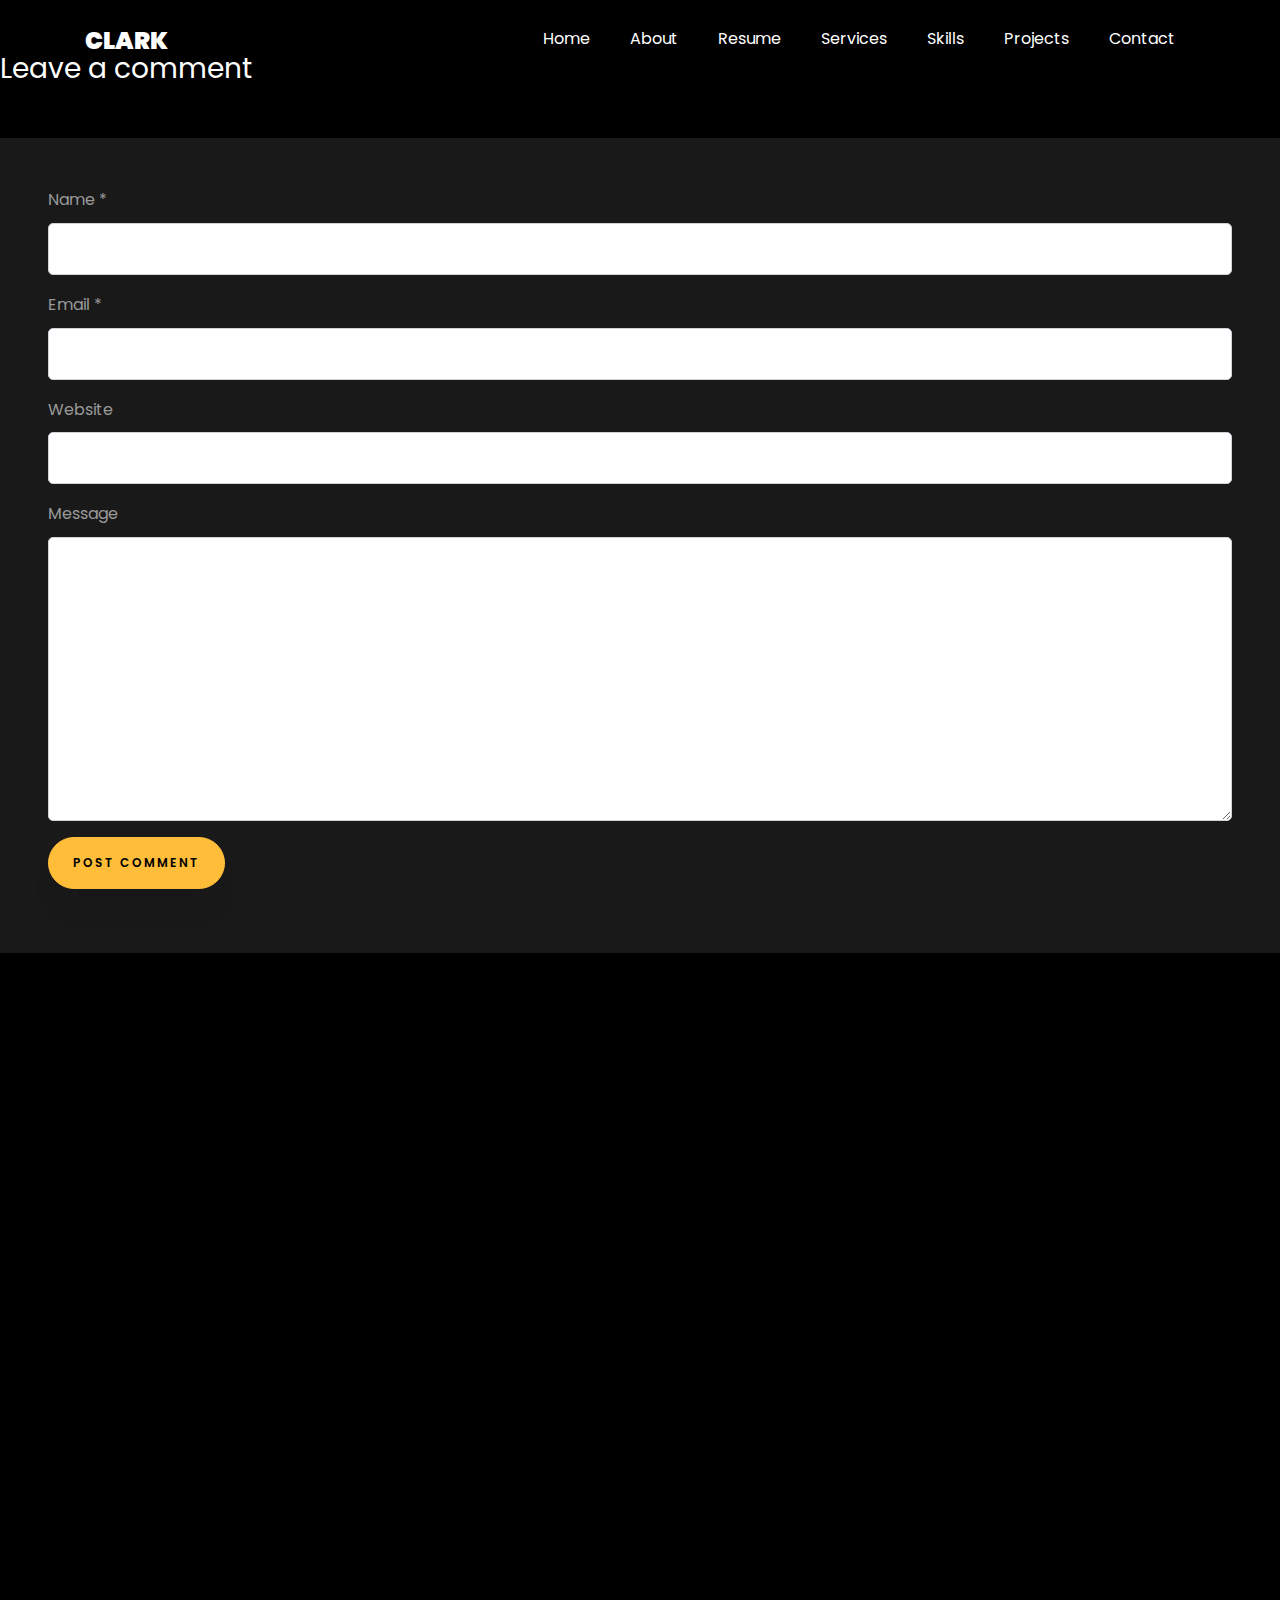
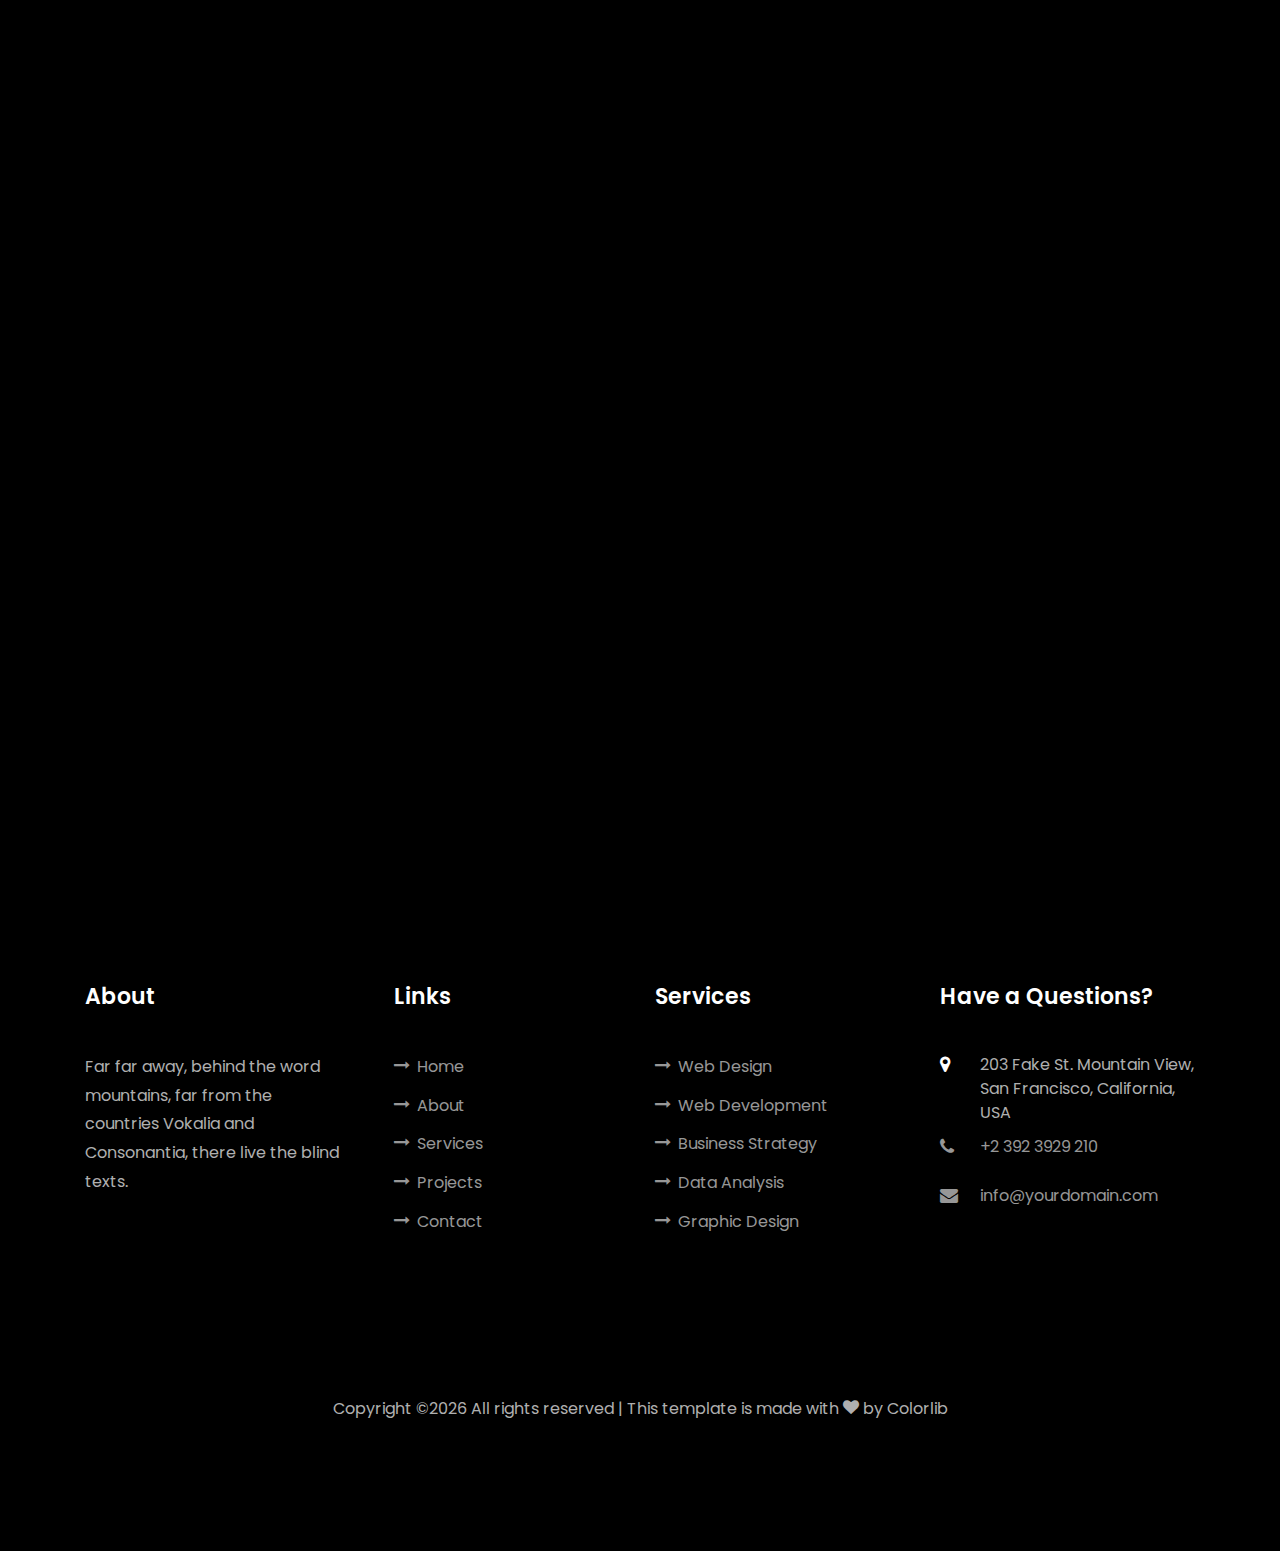
<file: single.html>
<!DOCTYPE html>
<html lang="en">
  <head>
    <title>Clark - Free Bootstrap 4 Template by Colorlib</title>
    <meta charset="utf-8">
    <meta name="viewport" content="width=device-width, initial-scale=1, shrink-to-fit=no">
    
    <link href="https://fonts.googleapis.com/css?family=Poppins:100,200,300,400,500,600,700,800,900" rel="stylesheet">

    <link rel="stylesheet" href="css/open-iconic-bootstrap.min.css">
    <link rel="stylesheet" href="css/animate.css">
    
    <link rel="stylesheet" href="css/owl.carousel.min.css">
    <link rel="stylesheet" href="css/owl.theme.default.min.css">
    <link rel="stylesheet" href="css/magnific-popup.css">

    <link rel="stylesheet" href="css/aos.css">

    <link rel="stylesheet" href="css/ionicons.min.css">
    
    <link rel="stylesheet" href="css/flaticon.css">
    <link rel="stylesheet" href="css/icomoon.css">
    <link rel="stylesheet" href="css/style.css">
  </head>
  <body data-spy="scroll" data-target=".site-navbar-target" data-offset="300">
	  
	  
    <nav class="navbar navbar-expand-lg navbar-dark ftco_navbar ftco-navbar-light site-navbar-target" id="ftco-navbar">
	    <div class="container">
	      <a class="navbar-brand" href="index.html">Clark</a>
	      <button class="navbar-toggler js-fh5co-nav-toggle fh5co-nav-toggle" type="button" data-toggle="collapse" data-target="#ftco-nav" aria-controls="ftco-nav" aria-expanded="false" aria-label="Toggle navigation">
	        <span class="oi oi-menu"></span> Menu
	      </button>

	      <div class="collapse navbar-collapse" id="ftco-nav">
	        <ul class="navbar-nav nav ml-auto">
	          <li class="nav-item"><a href="index.html#home-section" class="nav-link"><span>Home</span></a></li>
	          <li class="nav-item"><a href="index.html#about-section" class="nav-link"><span>About</span></a></li>
	          <li class="nav-item"><a href="index.html#resume-section" class="nav-link"><span>Resume</span></a></li>
	          <li class="nav-item"><a href="index.html#services-section" class="nav-link"><span>Services</span></a></li>
	          <li class="nav-item"><a href="index.html#skills-section" class="nav-link"><span>Skills</span></a></li>
	          <li class="nav-item"><a href="index.html#projects-section" class="nav-link"><span>Projects</span></a></li>
	          <!-- <li class="nav-item"><a href="index.html#blog-section" class="nav-link"><span>My Blog</span></a></li> -->
	          <li class="nav-item"><a href="index.html#contact-section" class="nav-link"><span>Contact</span></a></li>
	        </ul>
	      </div>
	    </div>
	  </nav>

  

                               <!-- blog section -->

	 <!-- <section class="hero-wrap js-fullheight" style="background-image: url('images/bg_1.jpg');" data-stellar-background-ratio="0.5">
      <div class="overlay"></div>
      <div class="container">
        <div class="row no-gutters slider-text js-fullheight align-items-end justify-content-center">
          <div class="col-md-12 ftco-animate pb-5 mb-3 text-center">
            <h1 class="mb-3 bread">Blog Single Post</h1>
            <p class="breadcrumbs"><span class="mr-2"><a href="index.html">Home <i class="ion-ios-arrow-forward"></i></a></span> <span class="mr-2"><a href="blog.html">Blog <i class="ion-ios-arrow-forward"></i></a></span> <span>Blog Single <i class="ion-ios-arrow-forward"></i></span></p>
          </div>
        </div>
      </div>
    </section>

    <section class="ftco-section">
      <div class="container">
        <div class="row">
          <div class="col-lg-8 ftco-animate">
            <h2 class="mb-3">It is a long established fact a reader be distracted</h2>
            <p>Lorem ipsum dolor sit amet, consectetur adipisicing elit. Reiciendis, eius mollitia suscipit, quisquam doloremque distinctio perferendis et doloribus unde architecto optio laboriosam porro adipisci sapiente officiis nemo accusamus ad praesentium? Esse minima nisi et. Dolore perferendis, enim praesentium omnis, iste doloremque quia officia optio deserunt molestiae voluptates soluta architecto tempora.</p>
            <p>
              <img src="images/image_3.jpg" alt="" class="img-fluid">
            </p>
            <p>Molestiae cupiditate inventore animi, maxime sapiente optio, illo est nemo veritatis repellat sunt doloribus nesciunt! Minima laborum magni reiciendis qui voluptate quisquam voluptatem soluta illo eum ullam incidunt rem assumenda eveniet eaque sequi deleniti tenetur dolore amet fugit perspiciatis ipsa, odit. Nesciunt dolor minima esse vero ut ea, repudiandae suscipit!</p>
            <h2 class="mb-3 mt-5">#2. Creative WordPress Themes</h2>
            <p>Temporibus ad error suscipit exercitationem hic molestiae totam obcaecati rerum, eius aut, in. Exercitationem atque quidem tempora maiores ex architecto voluptatum aut officia doloremque. Error dolore voluptas, omnis molestias odio dignissimos culpa ex earum nisi consequatur quos odit quasi repellat qui officiis reiciendis incidunt hic non? Debitis commodi aut, adipisci.</p>
            <p>
              <img src="images/image_4.jpg" alt="" class="img-fluid">
            </p>
            <p>Quisquam esse aliquam fuga distinctio, quidem delectus veritatis reiciendis. Nihil explicabo quod, est eos ipsum. Unde aut non tenetur tempore, nisi culpa voluptate maiores officiis quis vel ab consectetur suscipit veritatis nulla quos quia aspernatur perferendis, libero sint. Error, velit, porro. Deserunt minus, quibusdam iste enim veniam, modi rem maiores.</p>
            <p>Odit voluptatibus, eveniet vel nihil cum ullam dolores laborum, quo velit commodi rerum eum quidem pariatur! Quia fuga iste tenetur, ipsa vel nisi in dolorum consequatur, veritatis porro explicabo soluta commodi libero voluptatem similique id quidem? Blanditiis voluptates aperiam non magni. Reprehenderit nobis odit inventore, quia laboriosam harum excepturi ea.</p>
            <p>Adipisci vero culpa, eius nobis soluta. Dolore, maxime ullam ipsam quidem, dolor distinctio similique asperiores voluptas enim, exercitationem ratione aut adipisci modi quod quibusdam iusto, voluptates beatae iure nemo itaque laborum. Consequuntur et pariatur totam fuga eligendi vero dolorum provident. Voluptatibus, veritatis. Beatae numquam nam ab voluptatibus culpa, tenetur recusandae!</p>
            <p>Voluptas dolores dignissimos dolorum temporibus, autem aliquam ducimus at officia adipisci quasi nemo a perspiciatis provident magni laboriosam repudiandae iure iusto commodi debitis est blanditiis alias laborum sint dolore. Dolores, iure, reprehenderit. Error provident, pariatur cupiditate soluta doloremque aut ratione. Harum voluptates mollitia illo minus praesentium, rerum ipsa debitis, inventore?</p>
            <div class="tag-widget post-tag-container mb-5 mt-5">
              <div class="tagcloud">
                <a href="#" class="tag-cloud-link">Life</a>
                <a href="#" class="tag-cloud-link">Sport</a>
                <a href="#" class="tag-cloud-link">Tech</a>
                <a href="#" class="tag-cloud-link">Travel</a>
              </div>
            </div>
            
            <div class="about-author d-flex p-4 bg-dark">
              <div class="bio mr-5">
                <img src="images/person_1.jpg" alt="Image placeholder" class="img-fluid mb-4">
              </div>
              <div class="desc">
                <h3>George Washington</h3>
                <p>Lorem ipsum dolor sit amet, consectetur adipisicing elit. Ducimus itaque, autem necessitatibus voluptate quod mollitia delectus aut, sunt placeat nam vero culpa sapiente consectetur similique, inventore eos fugit cupiditate numquam!</p>
              </div>
            </div> -->

                                              <!-- comment section of blog -->
           
            <!-- <div class="pt-5 mt-5">
              <h3 class="mb-5">6 Comments</h3>
              <ul class="comment-list">
                <li class="comment">
                  <div class="vcard bio">
                    <img src="images/person_1.jpg" alt="Image placeholder">
                  </div>
                  <div class="comment-body">
                    <h3>John Doe</h3>
                    <div class="meta">June 20, 2019 at 2:21pm</div> 
                    <p>Lorem ipsum dolor sit amet, consectetur adipisicing elit. Pariatur quidem laborum necessitatibus, ipsam impedit vitae autem, eum officia, fugiat saepe enim sapiente iste iure! Quam voluptas earum impedit necessitatibus, nihil?</p>
                    <p><a href="#" class="reply">Reply</a></p>
                  </div>
                </li>

                <li class="comment">
                  <div class="vcard bio">
                    <img src="images/person_1.jpg" alt="Image placeholder">
                  </div>
                  <div class="comment-body">
                    <h3>John Doe</h3>
                    <div class="meta">June 20, 2019 at 2:21pm</div>
                    <p>Lorem ipsum dolor sit amet, consectetur adipisicing elit. Pariatur quidem laborum necessitatibus, ipsam impedit vitae autem, eum officia, fugiat saepe enim sapiente iste iure! Quam voluptas earum impedit necessitatibus, nihil?</p>
                    <p><a href="#" class="reply">Reply</a></p>
                  </div>

                  <ul class="children">
                    <li class="comment">
                      <div class="vcard bio">
                        <img src="images/person_1.jpg" alt="Image placeholder">
                      </div>
                      <div class="comment-body">
                        <h3>John Doe</h3>
                        <div class="meta">June 20, 2019 at 2:21pm</div>
                        <p>Lorem ipsum dolor sit amet, consectetur adipisicing elit. Pariatur quidem laborum necessitatibus, ipsam impedit vitae autem, eum officia, fugiat saepe enim sapiente iste iure! Quam voluptas earum impedit necessitatibus, nihil?</p>
                        <p><a href="#" class="reply">Reply</a></p>
                      </div>


                      <ul class="children">
                        <li class="comment">
                          <div class="vcard bio">
                            <img src="images/person_1.jpg" alt="Image placeholder">
                          </div>
                          <div class="comment-body">
                            <h3>John Doe</h3>
                            <div class="meta">June 20, 2019 at 2:21pm</div>
                            <p>Lorem ipsum dolor sit amet, consectetur adipisicing elit. Pariatur quidem laborum necessitatibus, ipsam impedit vitae autem, eum officia, fugiat saepe enim sapiente iste iure! Quam voluptas earum impedit necessitatibus, nihil?</p>
                            <p><a href="#" class="reply">Reply</a></p>
                          </div>

                            <ul class="children">
                              <li class="comment">
                                <div class="vcard bio">
                                  <img src="images/person_1.jpg" alt="Image placeholder">
                                </div>
                                <div class="comment-body">
                                  <h3>John Doe</h3>
                                  <div class="meta">June 20, 2019 at 2:21pm</div>
                                  <p>Lorem ipsum dolor sit amet, consectetur adipisicing elit. Pariatur quidem laborum necessitatibus, ipsam impedit vitae autem, eum officia, fugiat saepe enim sapiente iste iure! Quam voluptas earum impedit necessitatibus, nihil?</p>
                                  <p><a href="#" class="reply">Reply</a></p>
                                </div>
                              </li>
                            </ul>
                        </li>
                      </ul>
                    </li>
                  </ul>
                </li>

                <li class="comment">
                  <div class="vcard bio">
                    <img src="images/person_1.jpg" alt="Image placeholder">
                  </div>
                  <div class="comment-body">
                    <h3>John Doe</h3>
                    <div class="meta">June 20, 2019 at 2:21pm</div>
                    <p>Lorem ipsum dolor sit amet, consectetur adipisicing elit. Pariatur quidem laborum necessitatibus, ipsam impedit vitae autem, eum officia, fugiat saepe enim sapiente iste iure! Quam voluptas earum impedit necessitatibus, nihil?</p>
                    <p><a href="#" class="reply">Reply</a></p>
                  </div>
                </li>
              </ul>-->


              <!-- END comment-list -->
              
              <div class="comment-form-wrap pt-5">
                <h3 class="mb-5">Leave a comment</h3>
                <form action="#" class="p-5 bg-dark">
                  <div class="form-group">
                    <label for="name">Name *</label>
                    <input type="text" class="form-control" id="name">
                  </div>
                  <div class="form-group">
                    <label for="email">Email *</label>
                    <input type="email" class="form-control" id="email">
                  </div>
                  <div class="form-group">
                    <label for="website">Website</label>
                    <input type="url" class="form-control" id="website">
                  </div>

                  <div class="form-group">
                    <label for="message">Message</label>
                    <textarea name="" id="message" cols="30" rows="10" class="form-control"></textarea>
                  </div>
                  <div class="form-group">
                    <input type="submit" value="Post Comment" class="btn py-3 px-4 btn-primary">
                  </div>

                </form>
              </div>
            </div>

          </div> <!-- .col-md-8 -->
          <div class="col-lg-4 sidebar ftco-animate">
            <div class="sidebar-box">
              <form action="#" class="search-form">
                <div class="form-group">
                  <span class="icon icon-search"></span>
                  <input type="text" class="form-control" placeholder="Type a keyword and hit enter">
                </div>
              </form>
            </div>
            <div class="sidebar-box ftco-animate">
            	<h3 class="heading-sidebar">Categories</h3>
              <ul class="categories">
                <li><a href="#">Interior Design <span>(12)</span></a></li>
                <li><a href="#">Exterior Design <span>(22)</span></a></li>
                <li><a href="#">Industrial Design <span>(37)</span></a></li>
                <li><a href="#">Landscape Design <span>(42)</span></a></li>
              </ul>
            </div>
                                         <!-- Secound Blog Section -->
            <div class="sidebar-box ftco-animate"> 
              <h3 class="heading-sidebar">Recent Blog</h3>
              <div class="block-21 mb-4 d-flex">
                <a class="blog-img mr-4" style="background-image: url(images/image_1.jpg);"></a>
                <div class="text">
                  <h3 class="heading"><a href="#">Why Lead Generation is Key for Business Growth</a></h3>
                  <div class="meta">
                    <div><a href="#"><span class="icon-calendar"></span> March 12, 2019</a></div>
                    <div><a href="#"><span class="icon-person"></span> Admin</a></div>
                    <div><a href="#"><span class="icon-chat"></span> 19</a></div>
                  </div>
                </div>
              </div>
              <div class="block-21 mb-4 d-flex">
                <a class="blog-img mr-4" style="background-image: url(images/image_2.jpg);"></a>
                <div class="text">
                  <h3 class="heading"><a href="#">Why Lead Generation is Key for Business Growth</a></h3>
                  <div class="meta">
                    <div><a href="#"><span class="icon-calendar"></span> March 12, 2019</a></div>
                    <div><a href="#"><span class="icon-person"></span> Admin</a></div>
                    <div><a href="#"><span class="icon-chat"></span> 19</a></div>
                  </div>
                </div>
              </div>
              <div class="block-21 mb-4 d-flex">
                <a class="blog-img mr-4" style="background-image: url(images/image_3.jpg);"></a>
                <div class="text">
                  <h3 class="heading"><a href="#">Why Lead Generation is Key for Business Growth</a></h3>
                  <div class="meta">
                    <div><a href="#"><span class="icon-calendar"></span> March 12, 2019</a></div>
                    <div><a href="#"><span class="icon-person"></span> Admin</a></div>
                    <div><a href="#"><span class="icon-chat"></span> 19</a></div>
                  </div>
                </div>
              </div>
            </div>

            <div class="sidebar-box ftco-animate">
              <h3 class="heading-sidebar">Tag Cloud</h3>
              <div class="tagcloud">
                <a href="#" class="tag-cloud-link">house</a>
                <a href="#" class="tag-cloud-link">office</a>
                <a href="#" class="tag-cloud-link">building</a>
                <a href="#" class="tag-cloud-link">land</a>
                <a href="#" class="tag-cloud-link">table</a>
                <a href="#" class="tag-cloud-link">interior</a>
                <a href="#" class="tag-cloud-link">exterior</a>
                <a href="#" class="tag-cloud-link">industrial</a>
              </div>
            </div>

            <div class="sidebar-box ftco-animate">
              <h3 class="heading-sidebar">Paragraph</h3>
              <p>Lorem ipsum dolor sit amet, consectetur adipisicing elit. Ducimus itaque, autem necessitatibus voluptate quod mollitia delectus aut, sunt placeat nam vero culpa sapiente consectetur similique, inventore eos fugit cupiditate numquam!</p>
            </div>
          </div>

        </div>
      </div>
    </section> 
		
                                     <!-- icon section -->
    <footer class="ftco-footer ftco-section">
      <div class="container">
        <div class="row mb-5">
          <div class="col-md">
            <div class="ftco-footer-widget mb-4">
              <h2 class="ftco-heading-2">About</h2>  
              <p>Far far away, behind the word mountains, far from the countries Vokalia and Consonantia, there live the blind texts.</p>
              <ul class="ftco-footer-social list-unstyled float-md-left float-lft mt-5">
                <li class="ftco-animate"><a href="#"><span class="icon-github"></span></a></li>
                <li class="ftco-animate"><a href="#"><span class="icon-facebook"></span></a></li>
                <li class="ftco-animate"><a href="#"><span class="icon-instagram"></span></a></li>
                <li class="ftco-animate"><a href="#"><span class="icon-linkedin"></span></a></li>
                <!-- <li class="ftco-animate"><a href="#"><span class="ion-social-linkedin-outline"></span></a></li> -->

              </ul>
            </div>
          </div>
          <div class="col-md">
            <div class="ftco-footer-widget mb-4 ml-md-4">
              <h2 class="ftco-heading-2">Links</h2>
              <ul class="list-unstyled">
                <li><a href="#"><span class="icon-long-arrow-right mr-2"></span>Home</a></li>
                <li><a href="#"><span class="icon-long-arrow-right mr-2"></span>About</a></li>
                <li><a href="#"><span class="icon-long-arrow-right mr-2"></span>Services</a></li>
                <li><a href="#"><span class="icon-long-arrow-right mr-2"></span>Projects</a></li>
                <li><a href="#"><span class="icon-long-arrow-right mr-2"></span>Contact</a></li>
              </ul>
            </div>
          </div>
          <div class="col-md">
             <div class="ftco-footer-widget mb-4">
              <h2 class="ftco-heading-2">Services</h2>
              <ul class="list-unstyled">
                <li><a href="#"><span class="icon-long-arrow-right mr-2"></span>Web Design</a></li>
                <li><a href="#"><span class="icon-long-arrow-right mr-2"></span>Web Development</a></li>
                <li><a href="#"><span class="icon-long-arrow-right mr-2"></span>Business Strategy</a></li>
                <li><a href="#"><span class="icon-long-arrow-right mr-2"></span>Data Analysis</a></li>
                <li><a href="#"><span class="icon-long-arrow-right mr-2"></span>Graphic Design</a></li>
              </ul>
            </div>
          </div>
          <div class="col-md">
            <div class="ftco-footer-widget mb-4">
            	<h2 class="ftco-heading-2">Have a Questions?</h2>
            	<div class="block-23 mb-3">
	              <ul>
	                <li><span class="icon icon-map-marker"></span><span class="text">203 Fake St. Mountain View, San Francisco, California, USA</span></li>
	                <li><a href="#"><span class="icon icon-phone"></span><span class="text">+2 392 3929 210</span></a></li>
	                <li><a href="#"><span class="icon icon-envelope"></span><span class="text">info@yourdomain.com</span></a></li>
	              </ul>
	            </div>
            </div>
          </div>
        </div>
        <div class="row">
          <div class="col-md-12 text-center">

            <p><!-- Link back to Colorlib can't be removed. Template is licensed under CC BY 3.0. -->
  Copyright &copy;<script>document.write(new Date().getFullYear());</script> All rights reserved | This template is made with <i class="icon-heart color-danger" aria-hidden="true"></i> by <a href="https://colorlib.com" target="_blank">Colorlib</a>
  <!-- Link back to Colorlib can't be removed. Template is licensed under CC BY 3.0. --></p>
          </div>
        </div>
      </div>
    </footer>
    
  

  <!-- loader -->
  <div id="ftco-loader" class="show fullscreen"><svg class="circular" width="48px" height="48px"><circle class="path-bg" cx="24" cy="24" r="22" fill="none" stroke-width="4" stroke="#eeeeee"/><circle class="path" cx="24" cy="24" r="22" fill="none" stroke-width="4" stroke-miterlimit="10" stroke="#F96D00"/></svg></div>


  <script src="js/jquery.min.js"></script>
  <script src="js/jquery-migrate-3.0.1.min.js"></script>
  <script src="js/popper.min.js"></script>
  <script src="js/bootstrap.min.js"></script>
  <script src="js/jquery.easing.1.3.js"></script>
  <script src="js/jquery.waypoints.min.js"></script>
  <script src="js/jquery.stellar.min.js"></script>
  <script src="js/owl.carousel.min.js"></script>
  <script src="js/jquery.magnific-popup.min.js"></script>
  <script src="js/aos.js"></script>
  <script src="js/jquery.animateNumber.min.js"></script>
  <script src="js/scrollax.min.js"></script>
  
  <script src="js/main.js"></script>
    
  </body>
</html>
</file>
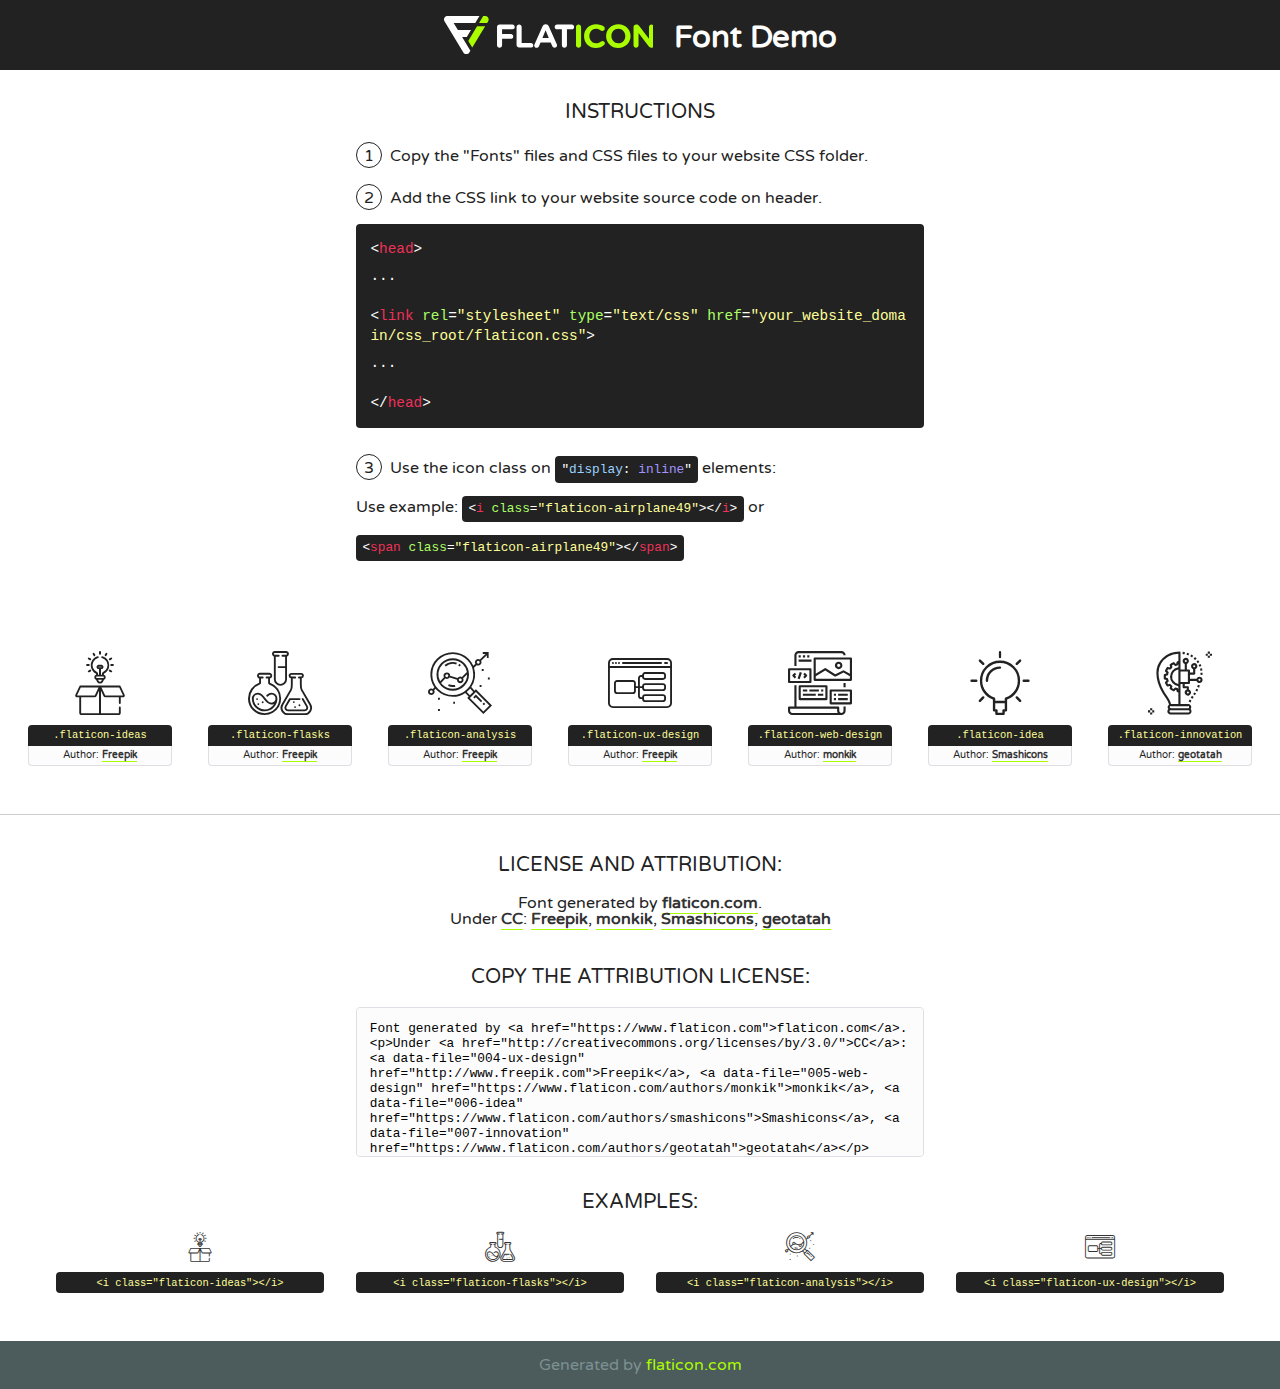
<file: fonts/flaticon/font/flaticon.html>
<!DOCTYPE html>
<!--
  Flaticon icon font: Flaticon
  Creation date: 20/03/2019 02:18
-->
<html>
<!DOCTYPE html>
<html>

<head>
    <title>Flaticon WebFont</title>
    <link href="http://fonts.googleapis.com/css?family=Varela+Round" rel="stylesheet" type="text/css" />
    <link rel="stylesheet" type="text/css" href="flaticon.css">
    <meta charset="UTF-8">
    <style>
    html, body, div, span, applet, object, iframe,
    h1, h2, h3, h4, h5, h6, p, blockquote, pre,
    a, abbr, acronym, address, big, cite, code,
    del, dfn, em, img, ins, kbd, q, s, samp,
    small, strike, strong, sub, sup, tt, var,
    b, u, i, center,
    dl, dt, dd, ol, ul, li,
    fieldset, form, label, legend,
    table, caption, tbody, tfoot, thead, tr, th, td,
    article, aside, canvas, details, embed, 
    figure, figcaption, footer, header, hgroup, 
    menu, nav, output, ruby, section, summary,
    time, mark, audio, video {
        margin: 0;
        padding: 0;
        border: 0;
        font-size: 100%;
        font: inherit;
        vertical-align: baseline;
    }
    /* HTML5 display-role reset for older browsers */
    article, aside, details, figcaption, figure, 
    footer, header, hgroup, menu, nav, section {
        display: block;
    }
    body {
        line-height: 1;
    }
    ol, ul {
        list-style: none;
    }
    blockquote, q {
        quotes: none;
    }
    blockquote:before, blockquote:after,
    q:before, q:after {
        content: '';
        content: none;
    }
    table {
        border-collapse: collapse;
        border-spacing: 0;
    }
    body {
        font-family: 'Varela Round', Helvetica, Arial, sans-serif;
        font-size: 16px;
        color: #222;
    }
    a {
        color: #333;
        border-bottom: 1px solid #a9fd00;
        font-weight: bold;
        text-decoration: none;
    }
    * {
        -moz-box-sizing: border-box;
        -webkit-box-sizing: border-box;
        box-sizing: border-box;
        margin: 0;
        padding: 0;
    }
    [class^="flaticon-"]:before, [class*=" flaticon-"]:before, [class^="flaticon-"]:after, [class*=" flaticon-"]:after {
        font-family: Flaticon;
        font-size: 30px;
        font-style: normal;
        margin-left: 20px;
        color: #333;
    }
    .wrapper {
        max-width: 600px;
        margin: auto;
        padding: 0 1em;
    }
    .title {
        font-size: 1.25em;
        text-align: center;
        margin-bottom: 1em;
        text-transform: uppercase;
    }
    header {
        text-align: center;
        background-color: #222;
        color: #fff;
        padding: 1em;
    }
    header .logo {
        width: 210px;
        height: 38px;
        display: inline-block;
        vertical-align: middle;
        margin-right: 1em;
        border: none;
    }
    header strong {
        font-size: 1.95em;
        font-weight: bold;
        vertical-align: middle;
        margin-top: 5px;
        display: inline-block;
    }
    .demo {
        margin: 2em auto;
        line-height: 1.25em;
    }
    .demo ul li {
        margin-bottom: 1em;
    }
    .demo ul li .num {
        color: #222;
        border-radius: 20px;
        display: inline-block;
        width: 26px;
        padding: 3px;
        height: 26px;
        text-align: center;
        margin-right: 0.5em;
        border: 1px solid #222;
    }
    .demo ul li code {
        background-color: #222;
        border-radius: 4px;
        padding: 0.25em 0.5em;
        display: inline-block;
        color: #fff;
        font-family: Consolas,Monaco,Lucida Console,Liberation Mono,DejaVu Sans Mono,Bitstream Vera Sans Mono,Courier New, monospace;
        font-weight: lighter;
        margin-top: 1em;
        font-size: 0.8em;
        word-break: break-all;
    }
    .demo ul li code.big {
        padding: 1em;
        font-size: 0.9em;
    }
    .demo ul li code .red {
        color: #EF3159;
    }
    .demo ul li code .green {
        color: #ACFF65;
    }
    .demo ul li code .yellow {
        color: #FFFF99;
    }
    .demo ul li code .blue {
        color: #99D3FF;
    }
    .demo ul li code .purple {
        color: #A295FF;
    }
    .demo ul li code .dots {
        margin-top: 0.5em;
        display: block;
    }
    #glyphs {
        border-bottom: 1px solid #ccc;
        padding: 2em 0;
        text-align: center;
    }
    .glyph {
        display: inline-block;
        width: 9em;
        margin: 1em;
        text-align: center;
        vertical-align: top;
        background: #FFF;
    }
    .glyph .glyph-icon {
        padding: 10px;
        display: block;
        font-family:"Flaticon";
        font-size: 64px;
        line-height: 1;
    }
    .glyph .glyph-icon:before {
        font-size: 64px;
        color: #222;
        margin-left: 0;
    }
    .class-name {
        font-size: 0.65em;
        background-color: #222;
        color: #fff;
        border-radius: 4px 4px 0 0;
        padding: 0.5em;
        color: #FFFF99;
        font-family: Consolas,Monaco,Lucida Console,Liberation Mono,DejaVu Sans Mono,Bitstream Vera Sans Mono,Courier New, monospace;
    }
    .author-name {
        font-size: 0.6em;
        background-color: #fcfcfd;
        border: 1px solid #DEDEE4;
        border-top: 0;
        border-radius: 0 0 4px 4px;
        padding: 0.5em;
    }
    .class-name:last-child {
        font-size: 10px;
        color:#888;
    }
    .class-name:last-child a {
        font-size: 10px;
        color:#555;
    }
    .class-name:last-child a:hover {
        color:#a9fd00;
    }
    .glyph > input {
        display: block;
        width: 100px;
        margin: 5px auto;
        text-align: center;
        font-size: 12px;
        cursor: text;
    }
    .glyph > input.icon-input {
        font-family:"Flaticon";
        font-size: 16px;
        margin-bottom: 10px;
    }
    .attribution .title {
        margin-top: 2em;
    }
    .attribution textarea {
        background-color: #fcfcfd;
        padding: 1em;
        border: none;
        box-shadow: none;
        border: 1px solid #DEDEE4;
        border-radius: 4px;
        resize: none;
        width: 100%;
        height: 150px;
        font-size: 0.8em;
        font-family: Consolas,Monaco,Lucida Console,Liberation Mono,DejaVu Sans Mono,Bitstream Vera Sans Mono,Courier New, monospace;
        -webkit-appearance: none;
    }
    .iconsuse {
        margin: 2em auto;
        text-align: center;
        max-width: 1200px;
    }
    .iconsuse:after {
        content: '';
        display: table;
        clear: both;
    }
    .iconsuse .image {
        float: left;
        width: 25%;
        padding: 0 1em;
    }
    .iconsuse .image p {
        margin-bottom: 1em;
    }
    .iconsuse .image span {
        display: block;
        font-size: 0.65em;
        background-color: #222;
        color: #fff;
        border-radius: 4px;
        padding: 0.5em;
        color: #FFFF99;
        margin-top: 1em;
        font-family: Consolas,Monaco,Lucida Console,Liberation Mono,DejaVu Sans Mono,Bitstream Vera Sans Mono,Courier New, monospace;
    }
    #footer {
        text-align: center;
        background-color: #4C5B5C;
        color: #7c9192;
        padding: 1em;
    }
    #footer a {
        border: none;
        color: #a9fd00;
        font-weight: normal;
    }
    @media (max-width: 960px) {
        .iconsuse .image {
            width: 50%;
        }
    }
    @media (max-width: 560px) {
        .iconsuse .image {
            width: 100%;
        }
    }
    </style>
</head>

<body class="characters-off">

    <header>
        <a href="https://www.flaticon.com" target="_blank" class="logo">
            <svg version="1.1" xmlns="http://www.w3.org/2000/svg" xmlns:xlink="http://www.w3.org/1999/xlink" xmlns:a="http://ns.adobe.com/AdobeSVGViewerExtensions/3.0/" viewBox="0 0 560.875 102.036" enable-background="new 0 0 560.875 102.036" xml:space="preserve">
                <defs>
                </defs>
                <g>
                    <g class="letters">
                        <path fill="#ffffff" d="M141.596,29.675c0-3.777,2.985-6.767,6.764-6.767h34.438c3.426,0,6.15,2.728,6.15,6.15
                        c0,3.43-2.724,6.149-6.15,6.149h-27.674v13.091h23.719c3.429,0,6.151,2.724,6.151,6.15c0,3.43-2.723,6.149-6.151,6.149h-23.719
                        v17.574c0,3.773-2.986,6.761-6.764,6.761c-3.779,0-6.764-2.989-6.764-6.761V29.675z"></path>
                        <path fill="#ffffff" d="M193.844,29.149c0-3.781,2.985-6.767,6.764-6.767c3.776,0,6.763,2.985,6.763,6.767v42.957h25.039
                        c3.426,0,6.149,2.726,6.149,6.153c0,3.425-2.723,6.15-6.149,6.15h-31.802c-3.779,0-6.764-2.986-6.764-6.768V29.149z"></path>
                        <path fill="#ffffff" d="M241.891,75.71l21.438-48.407c1.492-3.341,4.215-5.357,7.906-5.357h0.792
                        c3.686,0,6.323,2.017,7.815,5.357l21.439,48.407c0.436,0.967,0.701,1.845,0.701,2.723c0,3.602-2.809,6.501-6.414,6.501
                        c-3.161,0-5.269-1.845-6.499-4.655l-4.132-9.661h-27.059l-4.301,10.102c-1.144,2.631-3.426,4.214-6.237,4.214
                        c-3.517,0-6.24-2.81-6.24-6.325C241.1,77.64,241.451,76.677,241.891,75.71z M279.932,58.666l-8.521-20.297l-8.526,20.297H279.932
                        z"></path>
                        <path fill="#ffffff" d="M314.864,35.387H301.86c-3.429,0-6.239-2.813-6.239-6.238c0-3.429,2.811-6.24,6.239-6.24h39.533
                        c3.426,0,6.237,2.811,6.237,6.24c0,3.425-2.811,6.238-6.237,6.238h-13.001v42.785c0,3.773-2.99,6.761-6.764,6.761
                        c-3.779,0-6.764-2.989-6.764-6.761V35.387z"></path>
                        <path fill="#A9FD00" d="M352.615,29.149c0-3.781,2.985-6.767,6.767-6.767c3.774,0,6.761,2.985,6.761,6.767v49.024
                        c0,3.773-2.987,6.761-6.761,6.761c-3.781,0-6.767-2.989-6.767-6.761V29.149z"></path>
                        <path fill="#A9FD00" d="M374.132,53.836v-0.179c0-17.481,13.178-31.801,32.065-31.801c9.22,0,15.459,2.458,20.557,6.238
                        c1.402,1.054,2.637,2.985,2.637,5.357c0,3.692-2.985,6.59-6.681,6.59c-1.845,0-3.071-0.702-4.044-1.319
                        c-3.776-2.813-7.729-4.393-12.562-4.393c-10.364,0-17.831,8.611-17.831,19.154v0.173c0,10.542,7.291,19.329,17.831,19.329
                        c5.715,0,9.492-1.756,13.359-4.834c1.049-0.874,2.458-1.491,4.039-1.491c3.429,0,6.325,2.813,6.325,6.236
                        c0,2.106-1.056,3.78-2.282,4.834c-5.539,4.834-12.036,7.733-21.878,7.733C387.572,85.464,374.132,71.493,374.132,53.836z"></path>
                        <path fill="#A9FD00" d="M433.009,53.836v-0.179c0-17.481,13.79-31.801,32.766-31.801c18.981,0,32.592,14.143,32.592,31.628v0.173
                        c0,17.483-13.785,31.807-32.769,31.807C446.625,85.464,433.009,71.32,433.009,53.836z M484.224,53.836v-0.179
                        c0-10.539-7.725-19.326-18.626-19.326c-10.893,0-18.449,8.611-18.449,19.154v0.173c0,10.542,7.73,19.329,18.626,19.329
                        C476.676,72.986,484.224,64.378,484.224,53.836z"></path>
                        <path fill="#A9FD00" d="M506.233,29.321c0-3.774,2.99-6.763,6.767-6.763h1.401c3.252,0,5.183,1.583,7.029,3.953l26.093,34.265
                        V29.059c0-3.692,2.99-6.677,6.681-6.677c3.683,0,6.671,2.985,6.671,6.677v48.934c0,3.78-2.987,6.765-6.764,6.765h-0.436
                        c-3.257,0-5.188-1.581-7.034-3.953l-27.056-35.492v32.944c0,3.687-2.985,6.676-6.678,6.676c-3.683,0-6.673-2.989-6.673-6.676
                        V29.321z"></path>
                    </g>
                    <g class="insignia">
                        <path fill="#ffffff" d="M48.372,56.137h12.517l11.156-18.537H37.186L25.688,18.539h57.825L94.668,0H9.271
                        C5.925,0,2.842,1.801,1.198,4.716c-1.644,2.907-1.593,6.482,0.134,9.343l50.38,83.501c1.678,2.781,4.689,4.476,7.938,4.476
                        c3.246,0,6.257-1.695,7.935-4.476l2.898-4.804L48.372,56.137z"></path>
                        <g class="i">
                            <path fill="#A9FD00" d="M93.575,18.539h0.031v0.004l21.652,0.004l2.705-4.488c1.727-2.861,1.778-6.436,0.133-9.343
                            C116.454,1.801,113.371,0,110.026,0h-5.294L93.575,18.539z"></path>
                            <polygon fill="#A9FD00" points="88.291,27.356 64.725,66.486 75.519,84.404 109.942,27.356"></polygon>
                        </g>
                    </g>
                </g>
            </svg>
        </a>
        <strong>Font Demo</strong>
    </header>


    <section class="demo wrapper">

        <p class="title">Instructions</p>

        <ul>
            <li>
                <span class="num">1</span>Copy the "Fonts" files and CSS files to your website CSS folder.
            </li>
            <li>
                <span class="num">2</span>Add the CSS link to your website source code on header.
                <code class="big">
                    &lt;<span class="red">head</span>&gt;
                    <br/><span class="dots">...</span>
                    <br/>&lt;<span class="red">link</span> <span class="green">rel</span>=<span class="yellow">"stylesheet"</span> <span class="green">type</span>=<span class="yellow">"text/css"</span> <span class="green">href</span>=<span class="yellow">"your_website_domain/css_root/flaticon.css"</span>&gt;
                    <br/><span class="dots">...</span>
                    <br/>&lt;/<span class="red">head</span>&gt;
                </code>
            </li>

            <li>
                <p>
                    <span class="num">3</span>Use the icon class on <code>"<span class="blue">display</span>:<span class="purple"> inline</span>"</code> elements:
                    <br />
                    Use example: <code>&lt;<span class="red">i</span> <span class="green">class</span>=<span class="yellow">&quot;flaticon-airplane49&quot;</span>&gt;&lt;/<span class="red">i</span>&gt;</code> or <code>&lt;<span class="red">span</span> <span class="green">class</span>=<span class="yellow">&quot;flaticon-airplane49&quot;</span>&gt;&lt;/<span class="red">span</span>&gt;</code>
            </li>
        </ul>

    </section>




   <section id="glyphs">          
    
      
        <div class="glyph"><div class="glyph-icon flaticon-ideas"></div>
            <div class="class-name">.flaticon-ideas</div>
            <div class="author-name">Author: <a data-file="001-ideas" href="http://www.freepik.com">Freepik</a> </div> 
        </div>        
        
        <div class="glyph"><div class="glyph-icon flaticon-flasks"></div>
            <div class="class-name">.flaticon-flasks</div>
            <div class="author-name">Author: <a data-file="002-flasks" href="http://www.freepik.com">Freepik</a> </div> 
        </div>        
        
        <div class="glyph"><div class="glyph-icon flaticon-analysis"></div>
            <div class="class-name">.flaticon-analysis</div>
            <div class="author-name">Author: <a data-file="003-analysis" href="http://www.freepik.com">Freepik</a> </div> 
        </div>        
        
        <div class="glyph"><div class="glyph-icon flaticon-ux-design"></div>
            <div class="class-name">.flaticon-ux-design</div>
            <div class="author-name">Author: <a data-file="004-ux-design" href="http://www.freepik.com">Freepik</a> </div> 
        </div>        
        
        <div class="glyph"><div class="glyph-icon flaticon-web-design"></div>
            <div class="class-name">.flaticon-web-design</div>
            <div class="author-name">Author: <a data-file="005-web-design" href="https://www.flaticon.com/authors/monkik">monkik</a> </div> 
        </div>        
        
        <div class="glyph"><div class="glyph-icon flaticon-idea"></div>
            <div class="class-name">.flaticon-idea</div>
            <div class="author-name">Author: <a data-file="006-idea" href="https://www.flaticon.com/authors/smashicons">Smashicons</a> </div> 
        </div>        
        
        <div class="glyph"><div class="glyph-icon flaticon-innovation"></div>
            <div class="class-name">.flaticon-innovation</div>
            <div class="author-name">Author: <a data-file="007-innovation" href="https://www.flaticon.com/authors/geotatah">geotatah</a> </div> 
        </div>        
        

    </section>



    <section class="attribution wrapper"   style="text-align:center;">

      <div class="title">License and attribution:</div><div class="attrDiv">Font generated by <a href="https://www.flaticon.com">flaticon.com</a>. <div><p>Under <a href="http://creativecommons.org/licenses/by/3.0/">CC</a>: <a data-file="004-ux-design" href="http://www.freepik.com">Freepik</a>, <a data-file="005-web-design" href="https://www.flaticon.com/authors/monkik">monkik</a>, <a data-file="006-idea" href="https://www.flaticon.com/authors/smashicons">Smashicons</a>, <a data-file="007-innovation" href="https://www.flaticon.com/authors/geotatah">geotatah</a></p>  </div>
      </div>
      <div class="title">Copy the Attribution License:</div>

    <textarea onclick="this.focus();this.select();">Font generated by &lt;a href=&quot;https://www.flaticon.com&quot;&gt;flaticon.com&lt;/a&gt;. <p>Under <a href="http://creativecommons.org/licenses/by/3.0/">CC</a>: <a data-file="004-ux-design" href="http://www.freepik.com">Freepik</a>, <a data-file="005-web-design" href="https://www.flaticon.com/authors/monkik">monkik</a>, <a data-file="006-idea" href="https://www.flaticon.com/authors/smashicons">Smashicons</a>, <a data-file="007-innovation" href="https://www.flaticon.com/authors/geotatah">geotatah</a></p>  
     </textarea>

    </section>

    <section class="iconsuse">

          <div class="title">Examples:</div>            
             
            <div class="image">
                <p>
                    <i class="glyph-icon flaticon-ideas"></i> 
                    <span>&lt;i class=&quot;flaticon-ideas&quot;&gt;&lt;/i&gt;</span>
                </p>
            </div>
            
            <div class="image">
                <p>
                    <i class="glyph-icon flaticon-flasks"></i> 
                    <span>&lt;i class=&quot;flaticon-flasks&quot;&gt;&lt;/i&gt;</span>
                </p>
            </div>
            
            <div class="image">
                <p>
                    <i class="glyph-icon flaticon-analysis"></i> 
                    <span>&lt;i class=&quot;flaticon-analysis&quot;&gt;&lt;/i&gt;</span>
                </p>
            </div>
            
            <div class="image">
                <p>
                    <i class="glyph-icon flaticon-ux-design"></i> 
                    <span>&lt;i class=&quot;flaticon-ux-design&quot;&gt;&lt;/i&gt;</span>
                </p>
            </div>
                       
        </div>
                            
    </section>

<div id="footer">
    <div>Generated by <a href="https://www.flaticon.com">flaticon.com</a>
    </div>
</div>



</body>
</html>
</file>
<file: css/flaticon.css>
/*
  	Flaticon icon font: Flaticon
  	Creation date: 04/01/2019 13:45
  	*/


@font-face {
  font-family: "Flaticon";
  src: url("../fonts/flaticon/font/Flaticon.eot");
  src: url("../fonts/flaticon/font/Flaticon.eot?#iefix") format("embedded-opentype"),
       url("../fonts/flaticon/font/Flaticon.woff") format("woff"),
       url("../fonts/flaticon/font/Flaticon.ttf") format("truetype"),
       url("../fonts/flaticon/font/Flaticon.svg#Flaticon") format("svg");
  font-weight: normal;
  font-style: normal;
}

@media screen and (-webkit-min-device-pixel-ratio:0) {
  @font-face {
    font-family: "Flaticon";
    src: url("../fonts/flaticon/font/Flaticon.svg#Flaticon") format("svg");
  }
}

[class^="flaticon-"]:before, [class*=" flaticon-"]:before,
[class^="flaticon-"]:after, [class*=" flaticon-"]:after {   
  font-family: Flaticon;
  font-style: normal;
  font-weight: normal;
  font-variant: normal;
  text-transform: none;
  line-height: 1;

  /* Better Font Rendering =========== */
  -webkit-font-smoothing: antialiased;
  -moz-osx-font-smoothing: grayscale;
}

.flaticon-ideas:before { content: "\f100"; }
.flaticon-flasks:before { content: "\f101"; }
.flaticon-analysis:before { content: "\f102"; }
.flaticon-ux-design:before { content: "\f103"; }
.flaticon-web-design:before { content: "\f104"; }
.flaticon-idea:before { content: "\f105"; }
.flaticon-innovation:before { content: "\f106"; }
</file>
<file: css/icomoon.css>
@font-face {
  font-family: 'icomoon';
  src:  url('../fonts/icomoon/icomoon.eot?6tt51o');
  src:  url('../fonts/icomoon/icomoon.eot?6tt51o#iefix') format('embedded-opentype'),
    url('../fonts/icomoon/icomoon.ttf?6tt51o') format('truetype'),
    url('../fonts/icomoon/icomoon.woff?6tt51o') format('woff'),
    url('../fonts/icomoon/icomoon.svg?6tt51o#icomoon') format('svg');
  font-weight: normal;
  font-style: normal;
}

[class^="icon-"], [class*=" icon-"] {
  /* use !important to prevent issues with browser extensions that change fonts */
  font-family: 'icomoon' !important;
  speak: none;
  font-style: normal;
  font-weight: normal;
  font-variant: normal;
  text-transform: none;
  line-height: 1;

  /* Better Font Rendering =========== */
  -webkit-font-smoothing: antialiased;
  -moz-osx-font-smoothing: grayscale;
}

.icon-asterisk:before {
  content: "\f069";
}
.icon-plus:before {
  content: "\f067";
}
.icon-question:before {
  content: "\f128";
}
.icon-minus:before {
  content: "\f068";
}
.icon-glass:before {
  content: "\f000";
}
.icon-music:before {
  content: "\f001";
}
.icon-search:before {
  content: "\f002";
}
.icon-envelope-o:before {
  content: "\f003";
}
.icon-heart:before {
  content: "\f004";
}
.icon-star:before {
  content: "\f005";
}
.icon-star-o:before {
  content: "\f006";
}
.icon-user:before {
  content: "\f007";
}
.icon-film:before {
  content: "\f008";
}
.icon-th-large:before {
  content: "\f009";
}
.icon-th:before {
  content: "\f00a";
}
.icon-th-list:before {
  content: "\f00b";
}
.icon-check:before {
  content: "\f00c";
}
.icon-close:before {
  content: "\f00d";
}
.icon-remove:before {
  content: "\f00d";
}
.icon-times:before {
  content: "\f00d";
}
.icon-search-plus:before {
  content: "\f00e";
}
.icon-search-minus:before {
  content: "\f010";
}
.icon-power-off:before {
  content: "\f011";
}
.icon-signal:before {
  content: "\f012";
}
.icon-cog:before {
  content: "\f013";
}
.icon-gear:before {
  content: "\f013";
}
.icon-trash-o:before {
  content: "\f014";
}
.icon-home:before {
  content: "\f015";
}
.icon-file-o:before {
  content: "\f016";
}
.icon-clock-o:before {
  content: "\f017";
}
.icon-road:before {
  content: "\f018";
}
.icon-download:before {
  content: "\f019";
}
.icon-arrow-circle-o-down:before {
  content: "\f01a";
}
.icon-arrow-circle-o-up:before {
  content: "\f01b";
}
.icon-inbox:before {
  content: "\f01c";
}
.icon-play-circle-o:before {
  content: "\f01d";
}
.icon-repeat:before {
  content: "\f01e";
}
.icon-rotate-right:before {
  content: "\f01e";
}
.icon-refresh:before {
  content: "\f021";
}
.icon-list-alt:before {
  content: "\f022";
}
.icon-lock:before {
  content: "\f023";
}
.icon-flag:before {
  content: "\f024";
}
.icon-headphones:before {
  content: "\f025";
}
.icon-volume-off:before {
  content: "\f026";
}
.icon-volume-down:before {
  content: "\f027";
}
.icon-volume-up:before {
  content: "\f028";
}
.icon-qrcode:before {
  content: "\f029";
}
.icon-barcode:before {
  content: "\f02a";
}
.icon-tag:before {
  content: "\f02b";
}
.icon-tags:before {
  content: "\f02c";
}
.icon-book:before {
  content: "\f02d";
}
.icon-bookmark:before {
  content: "\f02e";
}
.icon-print:before {
  content: "\f02f";
}
.icon-camera:before {
  content: "\f030";
}
.icon-font:before {
  content: "\f031";
}
.icon-bold:before {
  content: "\f032";
}
.icon-italic:before {
  content: "\f033";
}
.icon-text-height:before {
  content: "\f034";
}
.icon-text-width:before {
  content: "\f035";
}
.icon-align-left:before {
  content: "\f036";
}
.icon-align-center:before {
  content: "\f037";
}
.icon-align-right:before {
  content: "\f038";
}
.icon-align-justify:before {
  content: "\f039";
}
.icon-list:before {
  content: "\f03a";
}
.icon-dedent:before {
  content: "\f03b";
}
.icon-outdent:before {
  content: "\f03b";
}
.icon-indent:before {
  content: "\f03c";
}
.icon-video-camera:before {
  content: "\f03d";
}
.icon-image:before {
  content: "\f03e";
}
.icon-photo:before {
  content: "\f03e";
}
.icon-picture-o:before {
  content: "\f03e";
}
.icon-pencil:before {
  content: "\f040";
}
.icon-map-marker:before {
  content: "\f041";
}
.icon-adjust:before {
  content: "\f042";
}
.icon-tint:before {
  content: "\f043";
}
.icon-edit:before {
  content: "\f044";
}
.icon-pencil-square-o:before {
  content: "\f044";
}
.icon-share-square-o:before {
  content: "\f045";
}
.icon-check-square-o:before {
  content: "\f046";
}
.icon-arrows:before {
  content: "\f047";
}
.icon-step-backward:before {
  content: "\f048";
}
.icon-fast-backward:before {
  content: "\f049";
}
.icon-backward:before {
  content: "\f04a";
}
.icon-play:before {
  content: "\f04b";
}
.icon-pause:before {
  content: "\f04c";
}
.icon-stop:before {
  content: "\f04d";
}
.icon-forward:before {
  content: "\f04e";
}
.icon-fast-forward:before {
  content: "\f050";
}
.icon-step-forward:before {
  content: "\f051";
}
.icon-eject:before {
  content: "\f052";
}
.icon-chevron-left:before {
  content: "\f053";
}
.icon-chevron-right:before {
  content: "\f054";
}
.icon-plus-circle:before {
  content: "\f055";
}
.icon-minus-circle:before {
  content: "\f056";
}
.icon-times-circle:before {
  content: "\f057";
}
.icon-check-circle:before {
  content: "\f058";
}
.icon-question-circle:before {
  content: "\f059";
}
.icon-info-circle:before {
  content: "\f05a";
}
.icon-crosshairs:before {
  content: "\f05b";
}
.icon-times-circle-o:before {
  content: "\f05c";
}
.icon-check-circle-o:before {
  content: "\f05d";
}
.icon-ban:before {
  content: "\f05e";
}
.icon-arrow-left:before {
  content: "\f060";
}
.icon-arrow-right:before {
  content: "\f061";
}
.icon-arrow-up:before {
  content: "\f062";
}
.icon-arrow-down:before {
  content: "\f063";
}
.icon-mail-forward:before {
  content: "\f064";
}
.icon-share:before {
  content: "\f064";
}
.icon-expand:before {
  content: "\f065";
}
.icon-compress:before {
  content: "\f066";
}
.icon-exclamation-circle:before {
  content: "\f06a";
}
.icon-gift:before {
  content: "\f06b";
}
.icon-leaf:before {
  content: "\f06c";
}
.icon-fire:before {
  content: "\f06d";
}
.icon-eye:before {
  content: "\f06e";
}
.icon-eye-slash:before {
  content: "\f070";
}
.icon-exclamation-triangle:before {
  content: "\f071";
}
.icon-warning:before {
  content: "\f071";
}
.icon-plane:before {
  content: "\f072";
}
.icon-calendar:before {
  content: "\f073";
}
.icon-random:before {
  content: "\f074";
}
.icon-comment:before {
  content: "\f075";
}
.icon-magnet:before {
  content: "\f076";
}
.icon-chevron-up:before {
  content: "\f077";
}
.icon-chevron-down:before {
  content: "\f078";
}
.icon-retweet:before {
  content: "\f079";
}
.icon-shopping-cart:before {
  content: "\f07a";
}
.icon-folder:before {
  content: "\f07b";
}
.icon-folder-open:before {
  content: "\f07c";
}
.icon-arrows-v:before {
  content: "\f07d";
}
.icon-arrows-h:before {
  content: "\f07e";
}
.icon-bar-chart:before {
  content: "\f080";
}
.icon-bar-chart-o:before {
  content: "\f080";
}
.icon-twitter-square:before {
  content: "\f081";
}
.icon-facebook-square:before {
  content: "\f082";
}
.icon-camera-retro:before {
  content: "\f083";
}
.icon-key:before {
  content: "\f084";
}
.icon-cogs:before {
  content: "\f085";
}
.icon-gears:before {
  content: "\f085";
}
.icon-comments:before {
  content: "\f086";
}
.icon-thumbs-o-up:before {
  content: "\f087";
}
.icon-thumbs-o-down:before {
  content: "\f088";
}
.icon-star-half:before {
  content: "\f089";
}
.icon-heart-o:before {
  content: "\f08a";
}
.icon-sign-out:before {
  content: "\f08b";
}
.icon-linkedin-square:before {
  content: "\f08c";
}
.icon-thumb-tack:before {
  content: "\f08d";
}
.icon-external-link:before {
  content: "\f08e";
}
.icon-sign-in:before {
  content: "\f090";
}
.icon-trophy:before {
  content: "\f091";
}
.icon-github-square:before {
  content: "\f092";
}
.icon-upload:before {
  content: "\f093";
}
.icon-lemon-o:before {
  content: "\f094";
}
.icon-phone:before {
  content: "\f095";
}
.icon-square-o:before {
  content: "\f096";
}
.icon-bookmark-o:before {
  content: "\f097";
}
.icon-phone-square:before {
  content: "\f098";
}
.icon-twitter:before {
  content: "\f099";
}
.icon-facebook:before {
  content: "\f09a";
}
.icon-facebook-f:before {
  content: "\f09a";
}
.icon-github:before {
  content: "\f09b";
}
.icon-unlock:before {
  content: "\f09c";
}
.icon-credit-card:before {
  content: "\f09d";
}
.icon-feed:before {
  content: "\f09e";
}
.icon-rss:before {
  content: "\f09e";
}
.icon-hdd-o:before {
  content: "\f0a0";
}
.icon-bullhorn:before {
  content: "\f0a1";
}
.icon-bell-o:before {
  content: "\f0a2";
}
.icon-certificate:before {
  content: "\f0a3";
}
.icon-hand-o-right:before {
  content: "\f0a4";
}
.icon-hand-o-left:before {
  content: "\f0a5";
}
.icon-hand-o-up:before {
  content: "\f0a6";
}
.icon-hand-o-down:before {
  content: "\f0a7";
}
.icon-arrow-circle-left:before {
  content: "\f0a8";
}
.icon-arrow-circle-right:before {
  content: "\f0a9";
}
.icon-arrow-circle-up:before {
  content: "\f0aa";
}
.icon-arrow-circle-down:before {
  content: "\f0ab";
}
.icon-globe:before {
  content: "\f0ac";
}
.icon-wrench:before {
  content: "\f0ad";
}
.icon-tasks:before {
  content: "\f0ae";
}
.icon-filter:before {
  content: "\f0b0";
}
.icon-briefcase:before {
  content: "\f0b1";
}
.icon-arrows-alt:before {
  content: "\f0b2";
}
.icon-group:before {
  content: "\f0c0";
}
.icon-users:before {
  content: "\f0c0";
}
.icon-chain:before {
  content: "\f0c1";
}
.icon-link:before {
  content: "\f0c1";
}
.icon-cloud:before {
  content: "\f0c2";
}
.icon-flask:before {
  content: "\f0c3";
}
.icon-cut:before {
  content: "\f0c4";
}
.icon-scissors:before {
  content: "\f0c4";
}
.icon-copy:before {
  content: "\f0c5";
}
.icon-files-o:before {
  content: "\f0c5";
}
.icon-paperclip:before {
  content: "\f0c6";
}
.icon-floppy-o:before {
  content: "\f0c7";
}
.icon-save:before {
  content: "\f0c7";
}
.icon-square:before {
  content: "\f0c8";
}
.icon-bars:before {
  content: "\f0c9";
}
.icon-navicon:before {
  content: "\f0c9";
}
.icon-reorder:before {
  content: "\f0c9";
}
.icon-list-ul:before {
  content: "\f0ca";
}
.icon-list-ol:before {
  content: "\f0cb";
}
.icon-strikethrough:before {
  content: "\f0cc";
}
.icon-underline:before {
  content: "\f0cd";
}
.icon-table:before {
  content: "\f0ce";
}
.icon-magic:before {
  content: "\f0d0";
}
.icon-truck:before {
  content: "\f0d1";
}
.icon-pinterest:before {
  content: "\f0d2";
}
.icon-pinterest-square:before {
  content: "\f0d3";
}
.icon-google-plus-square:before {
  content: "\f0d4";
}
.icon-google-plus:before {
  content: "\f0d5";
}
.icon-money:before {
  content: "\f0d6";
}
.icon-caret-down:before {
  content: "\f0d7";
}
.icon-caret-up:before {
  content: "\f0d8";
}
.icon-caret-left:before {
  content: "\f0d9";
}
.icon-caret-right:before {
  content: "\f0da";
}
.icon-columns:before {
  content: "\f0db";
}
.icon-sort:before {
  content: "\f0dc";
}
.icon-unsorted:before {
  content: "\f0dc";
}
.icon-sort-desc:before {
  content: "\f0dd";
}
.icon-sort-down:before {
  content: "\f0dd";
}
.icon-sort-asc:before {
  content: "\f0de";
}
.icon-sort-up:before {
  content: "\f0de";
}
.icon-envelope:before {
  content: "\f0e0";
}
.icon-linkedin:before {
  content: "\f0e1";
}
.icon-rotate-left:before {
  content: "\f0e2";
}
.icon-undo:before {
  content: "\f0e2";
}
.icon-gavel:before {
  content: "\f0e3";
}
.icon-legal:before {
  content: "\f0e3";
}
.icon-dashboard:before {
  content: "\f0e4";
}
.icon-tachometer:before {
  content: "\f0e4";
}
.icon-comment-o:before {
  content: "\f0e5";
}
.icon-comments-o:before {
  content: "\f0e6";
}
.icon-bolt:before {
  content: "\f0e7";
}
.icon-flash:before {
  content: "\f0e7";
}
.icon-sitemap:before {
  content: "\f0e8";
}
.icon-umbrella:before {
  content: "\f0e9";
}
.icon-clipboard:before {
  content: "\f0ea";
}
.icon-paste:before {
  content: "\f0ea";
}
.icon-lightbulb-o:before {
  content: "\f0eb";
}
.icon-exchange:before {
  content: "\f0ec";
}
.icon-cloud-download:before {
  content: "\f0ed";
}
.icon-cloud-upload:before {
  content: "\f0ee";
}
.icon-user-md:before {
  content: "\f0f0";
}
.icon-stethoscope:before {
  content: "\f0f1";
}
.icon-suitcase:before {
  content: "\f0f2";
}
.icon-bell:before {
  content: "\f0f3";
}
.icon-coffee:before {
  content: "\f0f4";
}
.icon-cutlery:before {
  content: "\f0f5";
}
.icon-file-text-o:before {
  content: "\f0f6";
}
.icon-building-o:before {
  content: "\f0f7";
}
.icon-hospital-o:before {
  content: "\f0f8";
}
.icon-ambulance:before {
  content: "\f0f9";
}
.icon-medkit:before {
  content: "\f0fa";
}
.icon-fighter-jet:before {
  content: "\f0fb";
}
.icon-beer:before {
  content: "\f0fc";
}
.icon-h-square:before {
  content: "\f0fd";
}
.icon-plus-square:before {
  content: "\f0fe";
}
.icon-angle-double-left:before {
  content: "\f100";
}
.icon-angle-double-right:before {
  content: "\f101";
}
.icon-angle-double-up:before {
  content: "\f102";
}
.icon-angle-double-down:before {
  content: "\f103";
}
.icon-angle-left:before {
  content: "\f104";
}
.icon-angle-right:before {
  content: "\f105";
}
.icon-angle-up:before {
  content: "\f106";
}
.icon-angle-down:before {
  content: "\f107";
}
.icon-desktop:before {
  content: "\f108";
}
.icon-laptop:before {
  content: "\f109";
}
.icon-tablet:before {
  content: "\f10a";
}
.icon-mobile:before {
  content: "\f10b";
}
.icon-mobile-phone:before {
  content: "\f10b";
}
.icon-circle-o:before {
  content: "\f10c";
}
.icon-quote-left:before {
  content: "\f10d";
}
.icon-quote-right:before {
  content: "\f10e";
}
.icon-spinner:before {
  content: "\f110";
}
.icon-circle:before {
  content: "\f111";
}
.icon-mail-reply:before {
  content: "\f112";
}
.icon-reply:before {
  content: "\f112";
}
.icon-github-alt:before {
  content: "\f113";
}
.icon-folder-o:before {
  content: "\f114";
}
.icon-folder-open-o:before {
  content: "\f115";
}
.icon-smile-o:before {
  content: "\f118";
}
.icon-frown-o:before {
  content: "\f119";
}
.icon-meh-o:before {
  content: "\f11a";
}
.icon-gamepad:before {
  content: "\f11b";
}
.icon-keyboard-o:before {
  content: "\f11c";
}
.icon-flag-o:before {
  content: "\f11d";
}
.icon-flag-checkered:before {
  content: "\f11e";
}
.icon-terminal:before {
  content: "\f120";
}
.icon-code:before {
  content: "\f121";
}
.icon-mail-reply-all:before {
  content: "\f122";
}
.icon-reply-all:before {
  content: "\f122";
}
.icon-star-half-empty:before {
  content: "\f123";
}
.icon-star-half-full:before {
  content: "\f123";
}
.icon-star-half-o:before {
  content: "\f123";
}
.icon-location-arrow:before {
  content: "\f124";
}
.icon-crop:before {
  content: "\f125";
}
.icon-code-fork:before {
  content: "\f126";
}
.icon-chain-broken:before {
  content: "\f127";
}
.icon-unlink:before {
  content: "\f127";
}
.icon-info:before {
  content: "\f129";
}
.icon-exclamation:before {
  content: "\f12a";
}
.icon-superscript:before {
  content: "\f12b";
}
.icon-subscript:before {
  content: "\f12c";
}
.icon-eraser:before {
  content: "\f12d";
}
.icon-puzzle-piece:before {
  content: "\f12e";
}
.icon-microphone:before {
  content: "\f130";
}
.icon-microphone-slash:before {
  content: "\f131";
}
.icon-shield:before {
  content: "\f132";
}
.icon-calendar-o:before {
  content: "\f133";
}
.icon-fire-extinguisher:before {
  content: "\f134";
}
.icon-rocket:before {
  content: "\f135";
}
.icon-maxcdn:before {
  content: "\f136";
}
.icon-chevron-circle-left:before {
  content: "\f137";
}
.icon-chevron-circle-right:before {
  content: "\f138";
}
.icon-chevron-circle-up:before {
  content: "\f139";
}
.icon-chevron-circle-down:before {
  content: "\f13a";
}
.icon-html5:before {
  content: "\f13b";
}
.icon-css3:before {
  content: "\f13c";
}
.icon-anchor:before {
  content: "\f13d";
}
.icon-unlock-alt:before {
  content: "\f13e";
}
.icon-bullseye:before {
  content: "\f140";
}
.icon-ellipsis-h:before {
  content: "\f141";
}
.icon-ellipsis-v:before {
  content: "\f142";
}
.icon-rss-square:before {
  content: "\f143";
}
.icon-play-circle:before {
  content: "\f144";
}
.icon-ticket:before {
  content: "\f145";
}
.icon-minus-square:before {
  content: "\f146";
}
.icon-minus-square-o:before {
  content: "\f147";
}
.icon-level-up:before {
  content: "\f148";
}
.icon-level-down:before {
  content: "\f149";
}
.icon-check-square:before {
  content: "\f14a";
}
.icon-pencil-square:before {
  content: "\f14b";
}
.icon-external-link-square:before {
  content: "\f14c";
}
.icon-share-square:before {
  content: "\f14d";
}
.icon-compass:before {
  content: "\f14e";
}
.icon-caret-square-o-down:before {
  content: "\f150";
}
.icon-toggle-down:before {
  content: "\f150";
}
.icon-caret-square-o-up:before {
  content: "\f151";
}
.icon-toggle-up:before {
  content: "\f151";
}
.icon-caret-square-o-right:before {
  content: "\f152";
}
.icon-toggle-right:before {
  content: "\f152";
}
.icon-eur:before {
  content: "\f153";
}
.icon-euro:before {
  content: "\f153";
}
.icon-gbp:before {
  content: "\f154";
}
.icon-dollar:before {
  content: "\f155";
}
.icon-usd:before {
  content: "\f155";
}
.icon-inr:before {
  content: "\f156";
}
.icon-rupee:before {
  content: "\f156";
}
.icon-cny:before {
  content: "\f157";
}
.icon-jpy:before {
  content: "\f157";
}
.icon-rmb:before {
  content: "\f157";
}
.icon-yen:before {
  content: "\f157";
}
.icon-rouble:before {
  content: "\f158";
}
.icon-rub:before {
  content: "\f158";
}
.icon-ruble:before {
  content: "\f158";
}
.icon-krw:before {
  content: "\f159";
}
.icon-won:before {
  content: "\f159";
}
.icon-bitcoin:before {
  content: "\f15a";
}
.icon-btc:before {
  content: "\f15a";
}
.icon-file:before {
  content: "\f15b";
}
.icon-file-text:before {
  content: "\f15c";
}
.icon-sort-alpha-asc:before {
  content: "\f15d";
}
.icon-sort-alpha-desc:before {
  content: "\f15e";
}
.icon-sort-amount-asc:before {
  content: "\f160";
}
.icon-sort-amount-desc:before {
  content: "\f161";
}
.icon-sort-numeric-asc:before {
  content: "\f162";
}
.icon-sort-numeric-desc:before {
  content: "\f163";
}
.icon-thumbs-up:before {
  content: "\f164";
}
.icon-thumbs-down:before {
  content: "\f165";
}
.icon-youtube-square:before {
  content: "\f166";
}
.icon-youtube:before {
  content: "\f167";
}
.icon-xing:before {
  content: "\f168";
}
.icon-xing-square:before {
  content: "\f169";
}
.icon-youtube-play:before {
  content: "\f16a";
}
.icon-dropbox:before {
  content: "\f16b";
}
.icon-stack-overflow:before {
  content: "\f16c";
}
.icon-instagram:before {
  content: "\f16d";
}
.icon-flickr:before {
  content: "\f16e";
}
.icon-adn:before {
  content: "\f170";
}
.icon-bitbucket:before {
  content: "\f171";
}
.icon-bitbucket-square:before {
  content: "\f172";
}
.icon-tumblr:before {
  content: "\f173";
}
.icon-tumblr-square:before {
  content: "\f174";
}
.icon-long-arrow-down:before {
  content: "\f175";
}
.icon-long-arrow-up:before {
  content: "\f176";
}
.icon-long-arrow-left:before {
  content: "\f177";
}
.icon-long-arrow-right:before {
  content: "\f178";
}
.icon-apple:before {
  content: "\f179";
}
.icon-windows:before {
  content: "\f17a";
}
.icon-android:before {
  content: "\f17b";
}
.icon-linux:before {
  content: "\f17c";
}
.icon-dribbble:before {
  content: "\f17d";
}
.icon-skype:before {
  content: "\f17e";
}
.icon-foursquare:before {
  content: "\f180";
}
.icon-trello:before {
  content: "\f181";
}
.icon-female:before {
  content: "\f182";
}
.icon-male:before {
  content: "\f183";
}
.icon-gittip:before {
  content: "\f184";
}
.icon-gratipay:before {
  content: "\f184";
}
.icon-sun-o:before {
  content: "\f185";
}
.icon-moon-o:before {
  content: "\f186";
}
.icon-archive:before {
  content: "\f187";
}
.icon-bug:before {
  content: "\f188";
}
.icon-vk:before {
  content: "\f189";
}
.icon-weibo:before {
  content: "\f18a";
}
.icon-renren:before {
  content: "\f18b";
}
.icon-pagelines:before {
  content: "\f18c";
}
.icon-stack-exchange:before {
  content: "\f18d";
}
.icon-arrow-circle-o-right:before {
  content: "\f18e";
}
.icon-arrow-circle-o-left:before {
  content: "\f190";
}
.icon-caret-square-o-left:before {
  content: "\f191";
}
.icon-toggle-left:before {
  content: "\f191";
}
.icon-dot-circle-o:before {
  content: "\f192";
}
.icon-wheelchair:before {
  content: "\f193";
}
.icon-vimeo-square:before {
  content: "\f194";
}
.icon-try:before {
  content: "\f195";
}
.icon-turkish-lira:before {
  content: "\f195";
}
.icon-plus-square-o:before {
  content: "\f196";
}
.icon-space-shuttle:before {
  content: "\f197";
}
.icon-slack:before {
  content: "\f198";
}
.icon-envelope-square:before {
  content: "\f199";
}
.icon-wordpress:before {
  content: "\f19a";
}
.icon-openid:before {
  content: "\f19b";
}
.icon-bank:before {
  content: "\f19c";
}
.icon-institution:before {
  content: "\f19c";
}
.icon-university:before {
  content: "\f19c";
}
.icon-graduation-cap:before {
  content: "\f19d";
}
.icon-mortar-board:before {
  content: "\f19d";
}
.icon-yahoo:before {
  content: "\f19e";
}
.icon-google:before {
  content: "\f1a0";
}
.icon-reddit:before {
  content: "\f1a1";
}
.icon-reddit-square:before {
  content: "\f1a2";
}
.icon-stumbleupon-circle:before {
  content: "\f1a3";
}
.icon-stumbleupon:before {
  content: "\f1a4";
}
.icon-delicious:before {
  content: "\f1a5";
}
.icon-digg:before {
  content: "\f1a6";
}
.icon-pied-piper-pp:before {
  content: "\f1a7";
}
.icon-pied-piper-alt:before {
  content: "\f1a8";
}
.icon-drupal:before {
  content: "\f1a9";
}
.icon-joomla:before {
  content: "\f1aa";
}
.icon-language:before {
  content: "\f1ab";
}
.icon-fax:before {
  content: "\f1ac";
}
.icon-building:before {
  content: "\f1ad";
}
.icon-child:before {
  content: "\f1ae";
}
.icon-paw:before {
  content: "\f1b0";
}
.icon-spoon:before {
  content: "\f1b1";
}
.icon-cube:before {
  content: "\f1b2";
}
.icon-cubes:before {
  content: "\f1b3";
}
.icon-behance:before {
  content: "\f1b4";
}
.icon-behance-square:before {
  content: "\f1b5";
}
.icon-steam:before {
  content: "\f1b6";
}
.icon-steam-square:before {
  content: "\f1b7";
}
.icon-recycle:before {
  content: "\f1b8";
}
.icon-automobile:before {
  content: "\f1b9";
}
.icon-car:before {
  content: "\f1b9";
}
.icon-cab:before {
  content: "\f1ba";
}
.icon-taxi:before {
  content: "\f1ba";
}
.icon-tree:before {
  content: "\f1bb";
}
.icon-spotify:before {
  content: "\f1bc";
}
.icon-deviantart:before {
  content: "\f1bd";
}
.icon-soundcloud:before {
  content: "\f1be";
}
.icon-database:before {
  content: "\f1c0";
}
.icon-file-pdf-o:before {
  content: "\f1c1";
}
.icon-file-word-o:before {
  content: "\f1c2";
}
.icon-file-excel-o:before {
  content: "\f1c3";
}
.icon-file-powerpoint-o:before {
  content: "\f1c4";
}
.icon-file-image-o:before {
  content: "\f1c5";
}
.icon-file-photo-o:before {
  content: "\f1c5";
}
.icon-file-picture-o:before {
  content: "\f1c5";
}
.icon-file-archive-o:before {
  content: "\f1c6";
}
.icon-file-zip-o:before {
  content: "\f1c6";
}
.icon-file-audio-o:before {
  content: "\f1c7";
}
.icon-file-sound-o:before {
  content: "\f1c7";
}
.icon-file-movie-o:before {
  content: "\f1c8";
}
.icon-file-video-o:before {
  content: "\f1c8";
}
.icon-file-code-o:before {
  content: "\f1c9";
}
.icon-vine:before {
  content: "\f1ca";
}
.icon-codepen:before {
  content: "\f1cb";
}
.icon-jsfiddle:before {
  content: "\f1cc";
}
.icon-life-bouy:before {
  content: "\f1cd";
}
.icon-life-buoy:before {
  content: "\f1cd";
}
.icon-life-ring:before {
  content: "\f1cd";
}
.icon-life-saver:before {
  content: "\f1cd";
}
.icon-support:before {
  content: "\f1cd";
}
.icon-circle-o-notch:before {
  content: "\f1ce";
}
.icon-ra:before {
  content: "\f1d0";
}
.icon-rebel:before {
  content: "\f1d0";
}
.icon-resistance:before {
  content: "\f1d0";
}
.icon-empire:before {
  content: "\f1d1";
}
.icon-ge:before {
  content: "\f1d1";
}
.icon-git-square:before {
  content: "\f1d2";
}
.icon-git:before {
  content: "\f1d3";
}
.icon-hacker-news:before {
  content: "\f1d4";
}
.icon-y-combinator-square:before {
  content: "\f1d4";
}
.icon-yc-square:before {
  content: "\f1d4";
}
.icon-tencent-weibo:before {
  content: "\f1d5";
}
.icon-qq:before {
  content: "\f1d6";
}
.icon-wechat:before {
  content: "\f1d7";
}
.icon-weixin:before {
  content: "\f1d7";
}
.icon-paper-plane:before {
  content: "\f1d8";
}
.icon-send:before {
  content: "\f1d8";
}
.icon-paper-plane-o:before {
  content: "\f1d9";
}
.icon-send-o:before {
  content: "\f1d9";
}
.icon-history:before {
  content: "\f1da";
}
.icon-circle-thin:before {
  content: "\f1db";
}
.icon-header:before {
  content: "\f1dc";
}
.icon-paragraph:before {
  content: "\f1dd";
}
.icon-sliders:before {
  content: "\f1de";
}
.icon-share-alt:before {
  content: "\f1e0";
}
.icon-share-alt-square:before {
  content: "\f1e1";
}
.icon-bomb:before {
  content: "\f1e2";
}
.icon-futbol-o:before {
  content: "\f1e3";
}
.icon-soccer-ball-o:before {
  content: "\f1e3";
}
.icon-tty:before {
  content: "\f1e4";
}
.icon-binoculars:before {
  content: "\f1e5";
}
.icon-plug:before {
  content: "\f1e6";
}
.icon-slideshare:before {
  content: "\f1e7";
}
.icon-twitch:before {
  content: "\f1e8";
}
.icon-yelp:before {
  content: "\f1e9";
}
.icon-newspaper-o:before {
  content: "\f1ea";
}
.icon-wifi:before {
  content: "\f1eb";
}
.icon-calculator:before {
  content: "\f1ec";
}
.icon-paypal:before {
  content: "\f1ed";
}
.icon-google-wallet:before {
  content: "\f1ee";
}
.icon-cc-visa:before {
  content: "\f1f0";
}
.icon-cc-mastercard:before {
  content: "\f1f1";
}
.icon-cc-discover:before {
  content: "\f1f2";
}
.icon-cc-amex:before {
  content: "\f1f3";
}
.icon-cc-paypal:before {
  content: "\f1f4";
}
.icon-cc-stripe:before {
  content: "\f1f5";
}
.icon-bell-slash:before {
  content: "\f1f6";
}
.icon-bell-slash-o:before {
  content: "\f1f7";
}
.icon-trash:before {
  content: "\f1f8";
}
.icon-copyright:before {
  content: "\f1f9";
}
.icon-at:before {
  content: "\f1fa";
}
.icon-eyedropper:before {
  content: "\f1fb";
}
.icon-paint-brush:before {
  content: "\f1fc";
}
.icon-birthday-cake:before {
  content: "\f1fd";
}
.icon-area-chart:before {
  content: "\f1fe";
}
.icon-pie-chart:before {
  content: "\f200";
}
.icon-line-chart:before {
  content: "\f201";
}
.icon-lastfm:before {
  content: "\f202";
}
.icon-lastfm-square:before {
  content: "\f203";
}
.icon-toggle-off:before {
  content: "\f204";
}
.icon-toggle-on:before {
  content: "\f205";
}
.icon-bicycle:before {
  content: "\f206";
}
.icon-bus:before {
  content: "\f207";
}
.icon-ioxhost:before {
  content: "\f208";
}
.icon-angellist:before {
  content: "\f209";
}
.icon-cc:before {
  content: "\f20a";
}
.icon-ils:before {
  content: "\f20b";
}
.icon-shekel:before {
  content: "\f20b";
}
.icon-sheqel:before {
  content: "\f20b";
}
.icon-meanpath:before {
  content: "\f20c";
}
.icon-buysellads:before {
  content: "\f20d";
}
.icon-connectdevelop:before {
  content: "\f20e";
}
.icon-dashcube:before {
  content: "\f210";
}
.icon-forumbee:before {
  content: "\f211";
}
.icon-leanpub:before {
  content: "\f212";
}
.icon-sellsy:before {
  content: "\f213";
}
.icon-shirtsinbulk:before {
  content: "\f214";
}
.icon-simplybuilt:before {
  content: "\f215";
}
.icon-skyatlas:before {
  content: "\f216";
}
.icon-cart-plus:before {
  content: "\f217";
}
.icon-cart-arrow-down:before {
  content: "\f218";
}
.icon-diamond:before {
  content: "\f219";
}
.icon-ship:before {
  content: "\f21a";
}
.icon-user-secret:before {
  content: "\f21b";
}
.icon-motorcycle:before {
  content: "\f21c";
}
.icon-street-view:before {
  content: "\f21d";
}
.icon-heartbeat:before {
  content: "\f21e";
}
.icon-venus:before {
  content: "\f221";
}
.icon-mars:before {
  content: "\f222";
}
.icon-mercury:before {
  content: "\f223";
}
.icon-intersex:before {
  content: "\f224";
}
.icon-transgender:before {
  content: "\f224";
}
.icon-transgender-alt:before {
  content: "\f225";
}
.icon-venus-double:before {
  content: "\f226";
}
.icon-mars-double:before {
  content: "\f227";
}
.icon-venus-mars:before {
  content: "\f228";
}
.icon-mars-stroke:before {
  content: "\f229";
}
.icon-mars-stroke-v:before {
  content: "\f22a";
}
.icon-mars-stroke-h:before {
  content: "\f22b";
}
.icon-neuter:before {
  content: "\f22c";
}
.icon-genderless:before {
  content: "\f22d";
}
.icon-facebook-official:before {
  content: "\f230";
}
.icon-pinterest-p:before {
  content: "\f231";
}
.icon-whatsapp:before {
  content: "\f232";
}
.icon-server:before {
  content: "\f233";
}
.icon-user-plus:before {
  content: "\f234";
}
.icon-user-times:before {
  content: "\f235";
}
.icon-bed:before {
  content: "\f236";
}
.icon-hotel:before {
  content: "\f236";
}
.icon-viacoin:before {
  content: "\f237";
}
.icon-train:before {
  content: "\f238";
}
.icon-subway:before {
  content: "\f239";
}
.icon-medium:before {
  content: "\f23a";
}
.icon-y-combinator:before {
  content: "\f23b";
}
.icon-yc:before {
  content: "\f23b";
}
.icon-optin-monster:before {
  content: "\f23c";
}
.icon-opencart:before {
  content: "\f23d";
}
.icon-expeditedssl:before {
  content: "\f23e";
}
.icon-battery:before {
  content: "\f240";
}
.icon-battery-4:before {
  content: "\f240";
}
.icon-battery-full:before {
  content: "\f240";
}
.icon-battery-3:before {
  content: "\f241";
}
.icon-battery-three-quarters:before {
  content: "\f241";
}
.icon-battery-2:before {
  content: "\f242";
}
.icon-battery-half:before {
  content: "\f242";
}
.icon-battery-1:before {
  content: "\f243";
}
.icon-battery-quarter:before {
  content: "\f243";
}
.icon-battery-0:before {
  content: "\f244";
}
.icon-battery-empty:before {
  content: "\f244";
}
.icon-mouse-pointer:before {
  content: "\f245";
}
.icon-i-cursor:before {
  content: "\f246";
}
.icon-object-group:before {
  content: "\f247";
}
.icon-object-ungroup:before {
  content: "\f248";
}
.icon-sticky-note:before {
  content: "\f249";
}
.icon-sticky-note-o:before {
  content: "\f24a";
}
.icon-cc-jcb:before {
  content: "\f24b";
}
.icon-cc-diners-club:before {
  content: "\f24c";
}
.icon-clone:before {
  content: "\f24d";
}
.icon-balance-scale:before {
  content: "\f24e";
}
.icon-hourglass-o:before {
  content: "\f250";
}
.icon-hourglass-1:before {
  content: "\f251";
}
.icon-hourglass-start:before {
  content: "\f251";
}
.icon-hourglass-2:before {
  content: "\f252";
}
.icon-hourglass-half:before {
  content: "\f252";
}
.icon-hourglass-3:before {
  content: "\f253";
}
.icon-hourglass-end:before {
  content: "\f253";
}
.icon-hourglass:before {
  content: "\f254";
}
.icon-hand-grab-o:before {
  content: "\f255";
}
.icon-hand-rock-o:before {
  content: "\f255";
}
.icon-hand-paper-o:before {
  content: "\f256";
}
.icon-hand-stop-o:before {
  content: "\f256";
}
.icon-hand-scissors-o:before {
  content: "\f257";
}
.icon-hand-lizard-o:before {
  content: "\f258";
}
.icon-hand-spock-o:before {
  content: "\f259";
}
.icon-hand-pointer-o:before {
  content: "\f25a";
}
.icon-hand-peace-o:before {
  content: "\f25b";
}
.icon-trademark:before {
  content: "\f25c";
}
.icon-registered:before {
  content: "\f25d";
}
.icon-creative-commons:before {
  content: "\f25e";
}
.icon-gg:before {
  content: "\f260";
}
.icon-gg-circle:before {
  content: "\f261";
}
.icon-tripadvisor:before {
  content: "\f262";
}
.icon-odnoklassniki:before {
  content: "\f263";
}
.icon-odnoklassniki-square:before {
  content: "\f264";
}
.icon-get-pocket:before {
  content: "\f265";
}
.icon-wikipedia-w:before {
  content: "\f266";
}
.icon-safari:before {
  content: "\f267";
}
.icon-chrome:before {
  content: "\f268";
}
.icon-firefox:before {
  content: "\f269";
}
.icon-opera:before {
  content: "\f26a";
}
.icon-internet-explorer:before {
  content: "\f26b";
}
.icon-television:before {
  content: "\f26c";
}
.icon-tv:before {
  content: "\f26c";
}
.icon-contao:before {
  content: "\f26d";
}
.icon-500px:before {
  content: "\f26e";
}
.icon-amazon:before {
  content: "\f270";
}
.icon-calendar-plus-o:before {
  content: "\f271";
}
.icon-calendar-minus-o:before {
  content: "\f272";
}
.icon-calendar-times-o:before {
  content: "\f273";
}
.icon-calendar-check-o:before {
  content: "\f274";
}
.icon-industry:before {
  content: "\f275";
}
.icon-map-pin:before {
  content: "\f276";
}
.icon-map-signs:before {
  content: "\f277";
}
.icon-map-o:before {
  content: "\f278";
}
.icon-map:before {
  content: "\f279";
}
.icon-commenting:before {
  content: "\f27a";
}
.icon-commenting-o:before {
  content: "\f27b";
}
.icon-houzz:before {
  content: "\f27c";
}
.icon-vimeo:before {
  content: "\f27d";
}
.icon-black-tie:before {
  content: "\f27e";
}
.icon-fonticons:before {
  content: "\f280";
}
.icon-reddit-alien:before {
  content: "\f281";
}
.icon-edge:before {
  content: "\f282";
}
.icon-credit-card-alt:before {
  content: "\f283";
}
.icon-codiepie:before {
  content: "\f284";
}
.icon-modx:before {
  content: "\f285";
}
.icon-fort-awesome:before {
  content: "\f286";
}
.icon-usb:before {
  content: "\f287";
}
.icon-product-hunt:before {
  content: "\f288";
}
.icon-mixcloud:before {
  content: "\f289";
}
.icon-scribd:before {
  content: "\f28a";
}
.icon-pause-circle:before {
  content: "\f28b";
}
.icon-pause-circle-o:before {
  content: "\f28c";
}
.icon-stop-circle:before {
  content: "\f28d";
}
.icon-stop-circle-o:before {
  content: "\f28e";
}
.icon-shopping-bag:before {
  content: "\f290";
}
.icon-shopping-basket:before {
  content: "\f291";
}
.icon-hashtag:before {
  content: "\f292";
}
.icon-bluetooth:before {
  content: "\f293";
}
.icon-bluetooth-b:before {
  content: "\f294";
}
.icon-percent:before {
  content: "\f295";
}
.icon-gitlab:before {
  content: "\f296";
}
.icon-wpbeginner:before {
  content: "\f297";
}
.icon-wpforms:before {
  content: "\f298";
}
.icon-envira:before {
  content: "\f299";
}
.icon-universal-access:before {
  content: "\f29a";
}
.icon-wheelchair-alt:before {
  content: "\f29b";
}
.icon-question-circle-o:before {
  content: "\f29c";
}
.icon-blind:before {
  content: "\f29d";
}
.icon-audio-description:before {
  content: "\f29e";
}
.icon-volume-control-phone:before {
  content: "\f2a0";
}
.icon-braille:before {
  content: "\f2a1";
}
.icon-assistive-listening-systems:before {
  content: "\f2a2";
}
.icon-american-sign-language-interpreting:before {
  content: "\f2a3";
}
.icon-asl-interpreting:before {
  content: "\f2a3";
}
.icon-deaf:before {
  content: "\f2a4";
}
.icon-deafness:before {
  content: "\f2a4";
}
.icon-hard-of-hearing:before {
  content: "\f2a4";
}
.icon-glide:before {
  content: "\f2a5";
}
.icon-glide-g:before {
  content: "\f2a6";
}
.icon-sign-language:before {
  content: "\f2a7";
}
.icon-signing:before {
  content: "\f2a7";
}
.icon-low-vision:before {
  content: "\f2a8";
}
.icon-viadeo:before {
  content: "\f2a9";
}
.icon-viadeo-square:before {
  content: "\f2aa";
}
.icon-snapchat:before {
  content: "\f2ab";
}
.icon-snapchat-ghost:before {
  content: "\f2ac";
}
.icon-snapchat-square:before {
  content: "\f2ad";
}
.icon-pied-piper:before {
  content: "\f2ae";
}
.icon-first-order:before {
  content: "\f2b0";
}
.icon-yoast:before {
  content: "\f2b1";
}
.icon-themeisle:before {
  content: "\f2b2";
}
.icon-google-plus-circle:before {
  content: "\f2b3";
}
.icon-google-plus-official:before {
  content: "\f2b3";
}
.icon-fa:before {
  content: "\f2b4";
}
.icon-font-awesome:before {
  content: "\f2b4";
}
.icon-handshake-o:before {
  content: "\f2b5";
}
.icon-envelope-open:before {
  content: "\f2b6";
}
.icon-envelope-open-o:before {
  content: "\f2b7";
}
.icon-linode:before {
  content: "\f2b8";
}
.icon-address-book:before {
  content: "\f2b9";
}
.icon-address-book-o:before {
  content: "\f2ba";
}
.icon-address-card:before {
  content: "\f2bb";
}
.icon-vcard:before {
  content: "\f2bb";
}
.icon-address-card-o:before {
  content: "\f2bc";
}
.icon-vcard-o:before {
  content: "\f2bc";
}
.icon-user-circle:before {
  content: "\f2bd";
}
.icon-user-circle-o:before {
  content: "\f2be";
}
.icon-user-o:before {
  content: "\f2c0";
}
.icon-id-badge:before {
  content: "\f2c1";
}
.icon-drivers-license:before {
  content: "\f2c2";
}
.icon-id-card:before {
  content: "\f2c2";
}
.icon-drivers-license-o:before {
  content: "\f2c3";
}
.icon-id-card-o:before {
  content: "\f2c3";
}
.icon-quora:before {
  content: "\f2c4";
}
.icon-free-code-camp:before {
  content: "\f2c5";
}
.icon-telegram:before {
  content: "\f2c6";
}
.icon-thermometer:before {
  content: "\f2c7";
}
.icon-thermometer-4:before {
  content: "\f2c7";
}
.icon-thermometer-full:before {
  content: "\f2c7";
}
.icon-thermometer-3:before {
  content: "\f2c8";
}
.icon-thermometer-three-quarters:before {
  content: "\f2c8";
}
.icon-thermometer-2:before {
  content: "\f2c9";
}
.icon-thermometer-half:before {
  content: "\f2c9";
}
.icon-thermometer-1:before {
  content: "\f2ca";
}
.icon-thermometer-quarter:before {
  content: "\f2ca";
}
.icon-thermometer-0:before {
  content: "\f2cb";
}
.icon-thermometer-empty:before {
  content: "\f2cb";
}
.icon-shower:before {
  content: "\f2cc";
}
.icon-bath:before {
  content: "\f2cd";
}
.icon-bathtub:before {
  content: "\f2cd";
}
.icon-s15:before {
  content: "\f2cd";
}
.icon-podcast:before {
  content: "\f2ce";
}
.icon-window-maximize:before {
  content: "\f2d0";
}
.icon-window-minimize:before {
  content: "\f2d1";
}
.icon-window-restore:before {
  content: "\f2d2";
}
.icon-times-rectangle:before {
  content: "\f2d3";
}
.icon-window-close:before {
  content: "\f2d3";
}
.icon-times-rectangle-o:before {
  content: "\f2d4";
}
.icon-window-close-o:before {
  content: "\f2d4";
}
.icon-bandcamp:before {
  content: "\f2d5";
}
.icon-grav:before {
  content: "\f2d6";
}
.icon-etsy:before {
  content: "\f2d7";
}
.icon-imdb:before {
  content: "\f2d8";
}
.icon-ravelry:before {
  content: "\f2d9";
}
.icon-eercast:before {
  content: "\f2da";
}
.icon-microchip:before {
  content: "\f2db";
}
.icon-snowflake-o:before {
  content: "\f2dc";
}
.icon-superpowers:before {
  content: "\f2dd";
}
.icon-wpexplorer:before {
  content: "\f2de";
}
.icon-meetup:before {
  content: "\f2e0";
}
.icon-3d_rotation:before {
  content: "\e84d";
}
.icon-ac_unit:before {
  content: "\eb3b";
}
.icon-alarm:before {
  content: "\e855";
}
.icon-access_alarms:before {
  content: "\e191";
}
.icon-schedule:before {
  content: "\e8b5";
}
.icon-accessibility:before {
  content: "\e84e";
}
.icon-accessible:before {
  content: "\e914";
}
.icon-account_balance:before {
  content: "\e84f";
}
.icon-account_balance_wallet:before {
  content: "\e850";
}
.icon-account_box:before {
  content: "\e851";
}
.icon-account_circle:before {
  content: "\e853";
}
.icon-adb:before {
  content: "\e60e";
}
.icon-add:before {
  content: "\e145";
}
.icon-add_a_photo:before {
  content: "\e439";
}
.icon-alarm_add:before {
  content: "\e856";
}
.icon-add_alert:before {
  content: "\e003";
}
.icon-add_box:before {
  content: "\e146";
}
.icon-add_circle:before {
  content: "\e147";
}
.icon-control_point:before {
  content: "\e3ba";
}
.icon-add_location:before {
  content: "\e567";
}
.icon-add_shopping_cart:before {
  content: "\e854";
}
.icon-queue:before {
  content: "\e03c";
}
.icon-add_to_queue:before {
  content: "\e05c";
}
.icon-adjust2:before {
  content: "\e39e";
}
.icon-airline_seat_flat:before {
  content: "\e630";
}
.icon-airline_seat_flat_angled:before {
  content: "\e631";
}
.icon-airline_seat_individual_suite:before {
  content: "\e632";
}
.icon-airline_seat_legroom_extra:before {
  content: "\e633";
}
.icon-airline_seat_legroom_normal:before {
  content: "\e634";
}
.icon-airline_seat_legroom_reduced:before {
  content: "\e635";
}
.icon-airline_seat_recline_extra:before {
  content: "\e636";
}
.icon-airline_seat_recline_normal:before {
  content: "\e637";
}
.icon-flight:before {
  content: "\e539";
}
.icon-airplanemode_inactive:before {
  content: "\e194";
}
.icon-airplay:before {
  content: "\e055";
}
.icon-airport_shuttle:before {
  content: "\eb3c";
}
.icon-alarm_off:before {
  content: "\e857";
}
.icon-alarm_on:before {
  content: "\e858";
}
.icon-album:before {
  content: "\e019";
}
.icon-all_inclusive:before {
  content: "\eb3d";
}
.icon-all_out:before {
  content: "\e90b";
}
.icon-android2:before {
  content: "\e859";
}
.icon-announcement:before {
  content: "\e85a";
}
.icon-apps:before {
  content: "\e5c3";
}
.icon-archive2:before {
  content: "\e149";
}
.icon-arrow_back:before {
  content: "\e5c4";
}
.icon-arrow_downward:before {
  content: "\e5db";
}
.icon-arrow_drop_down:before {
  content: "\e5c5";
}
.icon-arrow_drop_down_circle:before {
  content: "\e5c6";
}
.icon-arrow_drop_up:before {
  content: "\e5c7";
}
.icon-arrow_forward:before {
  content: "\e5c8";
}
.icon-arrow_upward:before {
  content: "\e5d8";
}
.icon-art_track:before {
  content: "\e060";
}
.icon-aspect_ratio:before {
  content: "\e85b";
}
.icon-poll:before {
  content: "\e801";
}
.icon-assignment:before {
  content: "\e85d";
}
.icon-assignment_ind:before {
  content: "\e85e";
}
.icon-assignment_late:before {
  content: "\e85f";
}
.icon-assignment_return:before {
  content: "\e860";
}
.icon-assignment_returned:before {
  content: "\e861";
}
.icon-assignment_turned_in:before {
  content: "\e862";
}
.icon-assistant:before {
  content: "\e39f";
}
.icon-flag2:before {
  content: "\e153";
}
.icon-attach_file:before {
  content: "\e226";
}
.icon-attach_money:before {
  content: "\e227";
}
.icon-attachment:before {
  content: "\e2bc";
}
.icon-audiotrack:before {
  content: "\e3a1";
}
.icon-autorenew:before {
  content: "\e863";
}
.icon-av_timer:before {
  content: "\e01b";
}
.icon-backspace:before {
  content: "\e14a";
}
.icon-cloud_upload:before {
  content: "\e2c3";
}
.icon-battery_alert:before {
  content: "\e19c";
}
.icon-battery_charging_full:before {
  content: "\e1a3";
}
.icon-battery_std:before {
  content: "\e1a5";
}
.icon-battery_unknown:before {
  content: "\e1a6";
}
.icon-beach_access:before {
  content: "\eb3e";
}
.icon-beenhere:before {
  content: "\e52d";
}
.icon-block:before {
  content: "\e14b";
}
.icon-bluetooth2:before {
  content: "\e1a7";
}
.icon-bluetooth_searching:before {
  content: "\e1aa";
}
.icon-bluetooth_connected:before {
  content: "\e1a8";
}
.icon-bluetooth_disabled:before {
  content: "\e1a9";
}
.icon-blur_circular:before {
  content: "\e3a2";
}
.icon-blur_linear:before {
  content: "\e3a3";
}
.icon-blur_off:before {
  content: "\e3a4";
}
.icon-blur_on:before {
  content: "\e3a5";
}
.icon-class:before {
  content: "\e86e";
}
.icon-turned_in:before {
  content: "\e8e6";
}
.icon-turned_in_not:before {
  content: "\e8e7";
}
.icon-border_all:before {
  content: "\e228";
}
.icon-border_bottom:before {
  content: "\e229";
}
.icon-border_clear:before {
  content: "\e22a";
}
.icon-border_color:before {
  content: "\e22b";
}
.icon-border_horizontal:before {
  content: "\e22c";
}
.icon-border_inner:before {
  content: "\e22d";
}
.icon-border_left:before {
  content: "\e22e";
}
.icon-border_outer:before {
  content: "\e22f";
}
.icon-border_right:before {
  content: "\e230";
}
.icon-border_style:before {
  content: "\e231";
}
.icon-border_top:before {
  content: "\e232";
}
.icon-border_vertical:before {
  content: "\e233";
}
.icon-branding_watermark:before {
  content: "\e06b";
}
.icon-brightness_1:before {
  content: "\e3a6";
}
.icon-brightness_2:before {
  content: "\e3a7";
}
.icon-brightness_3:before {
  content: "\e3a8";
}
.icon-brightness_4:before {
  content: "\e3a9";
}
.icon-brightness_low:before {
  content: "\e1ad";
}
.icon-brightness_medium:before {
  content: "\e1ae";
}
.icon-brightness_high:before {
  content: "\e1ac";
}
.icon-brightness_auto:before {
  content: "\e1ab";
}
.icon-broken_image:before {
  content: "\e3ad";
}
.icon-brush:before {
  content: "\e3ae";
}
.icon-bubble_chart:before {
  content: "\e6dd";
}
.icon-bug_report:before {
  content: "\e868";
}
.icon-build:before {
  content: "\e869";
}
.icon-burst_mode:before {
  content: "\e43c";
}
.icon-domain:before {
  content: "\e7ee";
}
.icon-business_center:before {
  content: "\eb3f";
}
.icon-cached:before {
  content: "\e86a";
}
.icon-cake:before {
  content: "\e7e9";
}
.icon-phone2:before {
  content: "\e0cd";
}
.icon-call_end:before {
  content: "\e0b1";
}
.icon-call_made:before {
  content: "\e0b2";
}
.icon-merge_type:before {
  content: "\e252";
}
.icon-call_missed:before {
  content: "\e0b4";
}
.icon-call_missed_outgoing:before {
  content: "\e0e4";
}
.icon-call_received:before {
  content: "\e0b5";
}
.icon-call_split:before {
  content: "\e0b6";
}
.icon-call_to_action:before {
  content: "\e06c";
}
.icon-camera2:before {
  content: "\e3af";
}
.icon-photo_camera:before {
  content: "\e412";
}
.icon-camera_enhance:before {
  content: "\e8fc";
}
.icon-camera_front:before {
  content: "\e3b1";
}
.icon-camera_rear:before {
  content: "\e3b2";
}
.icon-camera_roll:before {
  content: "\e3b3";
}
.icon-cancel:before {
  content: "\e5c9";
}
.icon-redeem:before {
  content: "\e8b1";
}
.icon-card_membership:before {
  content: "\e8f7";
}
.icon-card_travel:before {
  content: "\e8f8";
}
.icon-casino:before {
  content: "\eb40";
}
.icon-cast:before {
  content: "\e307";
}
.icon-cast_connected:before {
  content: "\e308";
}
.icon-center_focus_strong:before {
  content: "\e3b4";
}
.icon-center_focus_weak:before {
  content: "\e3b5";
}
.icon-change_history:before {
  content: "\e86b";
}
.icon-chat:before {
  content: "\e0b7";
}
.icon-chat_bubble:before {
  content: "\e0ca";
}
.icon-chat_bubble_outline:before {
  content: "\e0cb";
}
.icon-check2:before {
  content: "\e5ca";
}
.icon-check_box:before {
  content: "\e834";
}
.icon-check_box_outline_blank:before {
  content: "\e835";
}
.icon-check_circle:before {
  content: "\e86c";
}
.icon-navigate_before:before {
  content: "\e408";
}
.icon-navigate_next:before {
  content: "\e409";
}
.icon-child_care:before {
  content: "\eb41";
}
.icon-child_friendly:before {
  content: "\eb42";
}
.icon-chrome_reader_mode:before {
  content: "\e86d";
}
.icon-close2:before {
  content: "\e5cd";
}
.icon-clear_all:before {
  content: "\e0b8";
}
.icon-closed_caption:before {
  content: "\e01c";
}
.icon-wb_cloudy:before {
  content: "\e42d";
}
.icon-cloud_circle:before {
  content: "\e2be";
}
.icon-cloud_done:before {
  content: "\e2bf";
}
.icon-cloud_download:before {
  content: "\e2c0";
}
.icon-cloud_off:before {
  content: "\e2c1";
}
.icon-cloud_queue:before {
  content: "\e2c2";
}
.icon-code2:before {
  content: "\e86f";
}
.icon-photo_library:before {
  content: "\e413";
}
.icon-collections_bookmark:before {
  content: "\e431";
}
.icon-palette:before {
  content: "\e40a";
}
.icon-colorize:before {
  content: "\e3b8";
}
.icon-comment2:before {
  content: "\e0b9";
}
.icon-compare:before {
  content: "\e3b9";
}
.icon-compare_arrows:before {
  content: "\e915";
}
.icon-laptop2:before {
  content: "\e31e";
}
.icon-confirmation_number:before {
  content: "\e638";
}
.icon-contact_mail:before {
  content: "\e0d0";
}
.icon-contact_phone:before {
  content: "\e0cf";
}
.icon-contacts:before {
  content: "\e0ba";
}
.icon-content_copy:before {
  content: "\e14d";
}
.icon-content_cut:before {
  content: "\e14e";
}
.icon-content_paste:before {
  content: "\e14f";
}
.icon-control_point_duplicate:before {
  content: "\e3bb";
}
.icon-copyright2:before {
  content: "\e90c";
}
.icon-mode_edit:before {
  content: "\e254";
}
.icon-create_new_folder:before {
  content: "\e2cc";
}
.icon-payment:before {
  content: "\e8a1";
}
.icon-crop2:before {
  content: "\e3be";
}
.icon-crop_16_9:before {
  content: "\e3bc";
}
.icon-crop_3_2:before {
  content: "\e3bd";
}
.icon-crop_landscape:before {
  content: "\e3c3";
}
.icon-crop_7_5:before {
  content: "\e3c0";
}
.icon-crop_din:before {
  content: "\e3c1";
}
.icon-crop_free:before {
  content: "\e3c2";
}
.icon-crop_original:before {
  content: "\e3c4";
}
.icon-crop_portrait:before {
  content: "\e3c5";
}
.icon-crop_rotate:before {
  content: "\e437";
}
.icon-crop_square:before {
  content: "\e3c6";
}
.icon-dashboard2:before {
  content: "\e871";
}
.icon-data_usage:before {
  content: "\e1af";
}
.icon-date_range:before {
  content: "\e916";
}
.icon-dehaze:before {
  content: "\e3c7";
}
.icon-delete:before {
  content: "\e872";
}
.icon-delete_forever:before {
  content: "\e92b";
}
.icon-delete_sweep:before {
  content: "\e16c";
}
.icon-description:before {
  content: "\e873";
}
.icon-desktop_mac:before {
  content: "\e30b";
}
.icon-desktop_windows:before {
  content: "\e30c";
}
.icon-details:before {
  content: "\e3c8";
}
.icon-developer_board:before {
  content: "\e30d";
}
.icon-developer_mode:before {
  content: "\e1b0";
}
.icon-device_hub:before {
  content: "\e335";
}
.icon-phonelink:before {
  content: "\e326";
}
.icon-devices_other:before {
  content: "\e337";
}
.icon-dialer_sip:before {
  content: "\e0bb";
}
.icon-dialpad:before {
  content: "\e0bc";
}
.icon-directions:before {
  content: "\e52e";
}
.icon-directions_bike:before {
  content: "\e52f";
}
.icon-directions_boat:before {
  content: "\e532";
}
.icon-directions_bus:before {
  content: "\e530";
}
.icon-directions_car:before {
  content: "\e531";
}
.icon-directions_railway:before {
  content: "\e534";
}
.icon-directions_run:before {
  content: "\e566";
}
.icon-directions_transit:before {
  content: "\e535";
}
.icon-directions_walk:before {
  content: "\e536";
}
.icon-disc_full:before {
  content: "\e610";
}
.icon-dns:before {
  content: "\e875";
}
.icon-not_interested:before {
  content: "\e033";
}
.icon-do_not_disturb_alt:before {
  content: "\e611";
}
.icon-do_not_disturb_off:before {
  content: "\e643";
}
.icon-remove_circle:before {
  content: "\e15c";
}
.icon-dock:before {
  content: "\e30e";
}
.icon-done:before {
  content: "\e876";
}
.icon-done_all:before {
  content: "\e877";
}
.icon-donut_large:before {
  content: "\e917";
}
.icon-donut_small:before {
  content: "\e918";
}
.icon-drafts:before {
  content: "\e151";
}
.icon-drag_handle:before {
  content: "\e25d";
}
.icon-time_to_leave:before {
  content: "\e62c";
}
.icon-dvr:before {
  content: "\e1b2";
}
.icon-edit_location:before {
  content: "\e568";
}
.icon-eject2:before {
  content: "\e8fb";
}
.icon-markunread:before {
  content: "\e159";
}
.icon-enhanced_encryption:before {
  content: "\e63f";
}
.icon-equalizer:before {
  content: "\e01d";
}
.icon-error:before {
  content: "\e000";
}
.icon-error_outline:before {
  content: "\e001";
}
.icon-euro_symbol:before {
  content: "\e926";
}
.icon-ev_station:before {
  content: "\e56d";
}
.icon-insert_invitation:before {
  content: "\e24f";
}
.icon-event_available:before {
  content: "\e614";
}
.icon-event_busy:before {
  content: "\e615";
}
.icon-event_note:before {
  content: "\e616";
}
.icon-event_seat:before {
  content: "\e903";
}
.icon-exit_to_app:before {
  content: "\e879";
}
.icon-expand_less:before {
  content: "\e5ce";
}
.icon-expand_more:before {
  content: "\e5cf";
}
.icon-explicit:before {
  content: "\e01e";
}
.icon-explore:before {
  content: "\e87a";
}
.icon-exposure:before {
  content: "\e3ca";
}
.icon-exposure_neg_1:before {
  content: "\e3cb";
}
.icon-exposure_neg_2:before {
  content: "\e3cc";
}
.icon-exposure_plus_1:before {
  content: "\e3cd";
}
.icon-exposure_plus_2:before {
  content: "\e3ce";
}
.icon-exposure_zero:before {
  content: "\e3cf";
}
.icon-extension:before {
  content: "\e87b";
}
.icon-face:before {
  content: "\e87c";
}
.icon-fast_forward:before {
  content: "\e01f";
}
.icon-fast_rewind:before {
  content: "\e020";
}
.icon-favorite:before {
  content: "\e87d";
}
.icon-favorite_border:before {
  content: "\e87e";
}
.icon-featured_play_list:before {
  content: "\e06d";
}
.icon-featured_video:before {
  content: "\e06e";
}
.icon-sms_failed:before {
  content: "\e626";
}
.icon-fiber_dvr:before {
  content: "\e05d";
}
.icon-fiber_manual_record:before {
  content: "\e061";
}
.icon-fiber_new:before {
  content: "\e05e";
}
.icon-fiber_pin:before {
  content: "\e06a";
}
.icon-fiber_smart_record:before {
  content: "\e062";
}
.icon-get_app:before {
  content: "\e884";
}
.icon-file_upload:before {
  content: "\e2c6";
}
.icon-filter2:before {
  content: "\e3d3";
}
.icon-filter_1:before {
  content: "\e3d0";
}
.icon-filter_2:before {
  content: "\e3d1";
}
.icon-filter_3:before {
  content: "\e3d2";
}
.icon-filter_4:before {
  content: "\e3d4";
}
.icon-filter_5:before {
  content: "\e3d5";
}
.icon-filter_6:before {
  content: "\e3d6";
}
.icon-filter_7:before {
  content: "\e3d7";
}
.icon-filter_8:before {
  content: "\e3d8";
}
.icon-filter_9:before {
  content: "\e3d9";
}
.icon-filter_9_plus:before {
  content: "\e3da";
}
.icon-filter_b_and_w:before {
  content: "\e3db";
}
.icon-filter_center_focus:before {
  content: "\e3dc";
}
.icon-filter_drama:before {
  content: "\e3dd";
}
.icon-filter_frames:before {
  content: "\e3de";
}
.icon-terrain:before {
  content: "\e564";
}
.icon-filter_list:before {
  content: "\e152";
}
.icon-filter_none:before {
  content: "\e3e0";
}
.icon-filter_tilt_shift:before {
  content: "\e3e2";
}
.icon-filter_vintage:before {
  content: "\e3e3";
}
.icon-find_in_page:before {
  content: "\e880";
}
.icon-find_replace:before {
  content: "\e881";
}
.icon-fingerprint:before {
  content: "\e90d";
}
.icon-first_page:before {
  content: "\e5dc";
}
.icon-fitness_center:before {
  content: "\eb43";
}
.icon-flare:before {
  content: "\e3e4";
}
.icon-flash_auto:before {
  content: "\e3e5";
}
.icon-flash_off:before {
  content: "\e3e6";
}
.icon-flash_on:before {
  content: "\e3e7";
}
.icon-flight_land:before {
  content: "\e904";
}
.icon-flight_takeoff:before {
  content: "\e905";
}
.icon-flip:before {
  content: "\e3e8";
}
.icon-flip_to_back:before {
  content: "\e882";
}
.icon-flip_to_front:before {
  content: "\e883";
}
.icon-folder2:before {
  content: "\e2c7";
}
.icon-folder_open:before {
  content: "\e2c8";
}
.icon-folder_shared:before {
  content: "\e2c9";
}
.icon-folder_special:before {
  content: "\e617";
}
.icon-font_download:before {
  content: "\e167";
}
.icon-format_align_center:before {
  content: "\e234";
}
.icon-format_align_justify:before {
  content: "\e235";
}
.icon-format_align_left:before {
  content: "\e236";
}
.icon-format_align_right:before {
  content: "\e237";
}
.icon-format_bold:before {
  content: "\e238";
}
.icon-format_clear:before {
  content: "\e239";
}
.icon-format_color_fill:before {
  content: "\e23a";
}
.icon-format_color_reset:before {
  content: "\e23b";
}
.icon-format_color_text:before {
  content: "\e23c";
}
.icon-format_indent_decrease:before {
  content: "\e23d";
}
.icon-format_indent_increase:before {
  content: "\e23e";
}
.icon-format_italic:before {
  content: "\e23f";
}
.icon-format_line_spacing:before {
  content: "\e240";
}
.icon-format_list_bulleted:before {
  content: "\e241";
}
.icon-format_list_numbered:before {
  content: "\e242";
}
.icon-format_paint:before {
  content: "\e243";
}
.icon-format_quote:before {
  content: "\e244";
}
.icon-format_shapes:before {
  content: "\e25e";
}
.icon-format_size:before {
  content: "\e245";
}
.icon-format_strikethrough:before {
  content: "\e246";
}
.icon-format_textdirection_l_to_r:before {
  content: "\e247";
}
.icon-format_textdirection_r_to_l:before {
  content: "\e248";
}
.icon-format_underlined:before {
  content: "\e249";
}
.icon-question_answer:before {
  content: "\e8af";
}
.icon-forward2:before {
  content: "\e154";
}
.icon-forward_10:before {
  content: "\e056";
}
.icon-forward_30:before {
  content: "\e057";
}
.icon-forward_5:before {
  content: "\e058";
}
.icon-free_breakfast:before {
  content: "\eb44";
}
.icon-fullscreen:before {
  content: "\e5d0";
}
.icon-fullscreen_exit:before {
  content: "\e5d1";
}
.icon-functions:before {
  content: "\e24a";
}
.icon-g_translate:before {
  content: "\e927";
}
.icon-games:before {
  content: "\e021";
}
.icon-gavel2:before {
  content: "\e90e";
}
.icon-gesture:before {
  content: "\e155";
}
.icon-gif:before {
  content: "\e908";
}
.icon-goat:before {
  content: "\e900";
}
.icon-golf_course:before {
  content: "\eb45";
}
.icon-my_location:before {
  content: "\e55c";
}
.icon-location_searching:before {
  content: "\e1b7";
}
.icon-location_disabled:before {
  content: "\e1b6";
}
.icon-star2:before {
  content: "\e838";
}
.icon-gradient:before {
  content: "\e3e9";
}
.icon-grain:before {
  content: "\e3ea";
}
.icon-graphic_eq:before {
  content: "\e1b8";
}
.icon-grid_off:before {
  content: "\e3eb";
}
.icon-grid_on:before {
  content: "\e3ec";
}
.icon-people:before {
  content: "\e7fb";
}
.icon-group_add:before {
  content: "\e7f0";
}
.icon-group_work:before {
  content: "\e886";
}
.icon-hd:before {
  content: "\e052";
}
.icon-hdr_off:before {
  content: "\e3ed";
}
.icon-hdr_on:before {
  content: "\e3ee";
}
.icon-hdr_strong:before {
  content: "\e3f1";
}
.icon-hdr_weak:before {
  content: "\e3f2";
}
.icon-headset:before {
  content: "\e310";
}
.icon-headset_mic:before {
  content: "\e311";
}
.icon-healing:before {
  content: "\e3f3";
}
.icon-hearing:before {
  content: "\e023";
}
.icon-help:before {
  content: "\e887";
}
.icon-help_outline:before {
  content: "\e8fd";
}
.icon-high_quality:before {
  content: "\e024";
}
.icon-highlight:before {
  content: "\e25f";
}
.icon-highlight_off:before {
  content: "\e888";
}
.icon-restore:before {
  content: "\e8b3";
}
.icon-home2:before {
  content: "\e88a";
}
.icon-hot_tub:before {
  content: "\eb46";
}
.icon-local_hotel:before {
  content: "\e549";
}
.icon-hourglass_empty:before {
  content: "\e88b";
}
.icon-hourglass_full:before {
  content: "\e88c";
}
.icon-http:before {
  content: "\e902";
}
.icon-lock2:before {
  content: "\e897";
}
.icon-photo2:before {
  content: "\e410";
}
.icon-image_aspect_ratio:before {
  content: "\e3f5";
}
.icon-import_contacts:before {
  content: "\e0e0";
}
.icon-import_export:before {
  content: "\e0c3";
}
.icon-important_devices:before {
  content: "\e912";
}
.icon-inbox2:before {
  content: "\e156";
}
.icon-indeterminate_check_box:before {
  content: "\e909";
}
.icon-info2:before {
  content: "\e88e";
}
.icon-info_outline:before {
  content: "\e88f";
}
.icon-input:before {
  content: "\e890";
}
.icon-insert_comment:before {
  content: "\e24c";
}
.icon-insert_drive_file:before {
  content: "\e24d";
}
.icon-tag_faces:before {
  content: "\e420";
}
.icon-link2:before {
  content: "\e157";
}
.icon-invert_colors:before {
  content: "\e891";
}
.icon-invert_colors_off:before {
  content: "\e0c4";
}
.icon-iso:before {
  content: "\e3f6";
}
.icon-keyboard:before {
  content: "\e312";
}
.icon-keyboard_arrow_down:before {
  content: "\e313";
}
.icon-keyboard_arrow_left:before {
  content: "\e314";
}
.icon-keyboard_arrow_right:before {
  content: "\e315";
}
.icon-keyboard_arrow_up:before {
  content: "\e316";
}
.icon-keyboard_backspace:before {
  content: "\e317";
}
.icon-keyboard_capslock:before {
  content: "\e318";
}
.icon-keyboard_hide:before {
  content: "\e31a";
}
.icon-keyboard_return:before {
  content: "\e31b";
}
.icon-keyboard_tab:before {
  content: "\e31c";
}
.icon-keyboard_voice:before {
  content: "\e31d";
}
.icon-kitchen:before {
  content: "\eb47";
}
.icon-label:before {
  content: "\e892";
}
.icon-label_outline:before {
  content: "\e893";
}
.icon-language2:before {
  content: "\e894";
}
.icon-laptop_chromebook:before {
  content: "\e31f";
}
.icon-laptop_mac:before {
  content: "\e320";
}
.icon-laptop_windows:before {
  content: "\e321";
}
.icon-last_page:before {
  content: "\e5dd";
}
.icon-open_in_new:before {
  content: "\e89e";
}
.icon-layers:before {
  content: "\e53b";
}
.icon-layers_clear:before {
  content: "\e53c";
}
.icon-leak_add:before {
  content: "\e3f8";
}
.icon-leak_remove:before {
  content: "\e3f9";
}
.icon-lens:before {
  content: "\e3fa";
}
.icon-library_books:before {
  content: "\e02f";
}
.icon-library_music:before {
  content: "\e030";
}
.icon-lightbulb_outline:before {
  content: "\e90f";
}
.icon-line_style:before {
  content: "\e919";
}
.icon-line_weight:before {
  content: "\e91a";
}
.icon-linear_scale:before {
  content: "\e260";
}
.icon-linked_camera:before {
  content: "\e438";
}
.icon-list2:before {
  content: "\e896";
}
.icon-live_help:before {
  content: "\e0c6";
}
.icon-live_tv:before {
  content: "\e639";
}
.icon-local_play:before {
  content: "\e553";
}
.icon-local_airport:before {
  content: "\e53d";
}
.icon-local_atm:before {
  content: "\e53e";
}
.icon-local_bar:before {
  content: "\e540";
}
.icon-local_cafe:before {
  content: "\e541";
}
.icon-local_car_wash:before {
  content: "\e542";
}
.icon-local_convenience_store:before {
  content: "\e543";
}
.icon-restaurant_menu:before {
  content: "\e561";
}
.icon-local_drink:before {
  content: "\e544";
}
.icon-local_florist:before {
  content: "\e545";
}
.icon-local_gas_station:before {
  content: "\e546";
}
.icon-shopping_cart:before {
  content: "\e8cc";
}
.icon-local_hospital:before {
  content: "\e548";
}
.icon-local_laundry_service:before {
  content: "\e54a";
}
.icon-local_library:before {
  content: "\e54b";
}
.icon-local_mall:before {
  content: "\e54c";
}
.icon-theaters:before {
  content: "\e8da";
}
.icon-local_offer:before {
  content: "\e54e";
}
.icon-local_parking:before {
  content: "\e54f";
}
.icon-local_pharmacy:before {
  content: "\e550";
}
.icon-local_pizza:before {
  content: "\e552";
}
.icon-print2:before {
  content: "\e8ad";
}
.icon-local_shipping:before {
  content: "\e558";
}
.icon-local_taxi:before {
  content: "\e559";
}
.icon-location_city:before {
  content: "\e7f1";
}
.icon-location_off:before {
  content: "\e0c7";
}
.icon-room:before {
  content: "\e8b4";
}
.icon-lock_open:before {
  content: "\e898";
}
.icon-lock_outline:before {
  content: "\e899";
}
.icon-looks:before {
  content: "\e3fc";
}
.icon-looks_3:before {
  content: "\e3fb";
}
.icon-looks_4:before {
  content: "\e3fd";
}
.icon-looks_5:before {
  content: "\e3fe";
}
.icon-looks_6:before {
  content: "\e3ff";
}
.icon-looks_one:before {
  content: "\e400";
}
.icon-looks_two:before {
  content: "\e401";
}
.icon-sync:before {
  content: "\e627";
}
.icon-loupe:before {
  content: "\e402";
}
.icon-low_priority:before {
  content: "\e16d";
}
.icon-loyalty:before {
  content: "\e89a";
}
.icon-mail_outline:before {
  content: "\e0e1";
}
.icon-map2:before {
  content: "\e55b";
}
.icon-markunread_mailbox:before {
  content: "\e89b";
}
.icon-memory:before {
  content: "\e322";
}
.icon-menu:before {
  content: "\e5d2";
}
.icon-message:before {
  content: "\e0c9";
}
.icon-mic:before {
  content: "\e029";
}
.icon-mic_none:before {
  content: "\e02a";
}
.icon-mic_off:before {
  content: "\e02b";
}
.icon-mms:before {
  content: "\e618";
}
.icon-mode_comment:before {
  content: "\e253";
}
.icon-monetization_on:before {
  content: "\e263";
}
.icon-money_off:before {
  content: "\e25c";
}
.icon-monochrome_photos:before {
  content: "\e403";
}
.icon-mood_bad:before {
  content: "\e7f3";
}
.icon-more:before {
  content: "\e619";
}
.icon-more_horiz:before {
  content: "\e5d3";
}
.icon-more_vert:before {
  content: "\e5d4";
}
.icon-motorcycle2:before {
  content: "\e91b";
}
.icon-mouse:before {
  content: "\e323";
}
.icon-move_to_inbox:before {
  content: "\e168";
}
.icon-movie_creation:before {
  content: "\e404";
}
.icon-movie_filter:before {
  content: "\e43a";
}
.icon-multiline_chart:before {
  content: "\e6df";
}
.icon-music_note:before {
  content: "\e405";
}
.icon-music_video:before {
  content: "\e063";
}
.icon-nature:before {
  content: "\e406";
}
.icon-nature_people:before {
  content: "\e407";
}
.icon-navigation:before {
  content: "\e55d";
}
.icon-near_me:before {
  content: "\e569";
}
.icon-network_cell:before {
  content: "\e1b9";
}
.icon-network_check:before {
  content: "\e640";
}
.icon-network_locked:before {
  content: "\e61a";
}
.icon-network_wifi:before {
  content: "\e1ba";
}
.icon-new_releases:before {
  content: "\e031";
}
.icon-next_week:before {
  content: "\e16a";
}
.icon-nfc:before {
  content: "\e1bb";
}
.icon-no_encryption:before {
  content: "\e641";
}
.icon-signal_cellular_no_sim:before {
  content: "\e1ce";
}
.icon-note:before {
  content: "\e06f";
}
.icon-note_add:before {
  content: "\e89c";
}
.icon-notifications:before {
  content: "\e7f4";
}
.icon-notifications_active:before {
  content: "\e7f7";
}
.icon-notifications_none:before {
  content: "\e7f5";
}
.icon-notifications_off:before {
  content: "\e7f6";
}
.icon-notifications_paused:before {
  content: "\e7f8";
}
.icon-offline_pin:before {
  content: "\e90a";
}
.icon-ondemand_video:before {
  content: "\e63a";
}
.icon-opacity:before {
  content: "\e91c";
}
.icon-open_in_browser:before {
  content: "\e89d";
}
.icon-open_with:before {
  content: "\e89f";
}
.icon-pages:before {
  content: "\e7f9";
}
.icon-pageview:before {
  content: "\e8a0";
}
.icon-pan_tool:before {
  content: "\e925";
}
.icon-panorama:before {
  content: "\e40b";
}
.icon-radio_button_unchecked:before {
  content: "\e836";
}
.icon-panorama_horizontal:before {
  content: "\e40d";
}
.icon-panorama_vertical:before {
  content: "\e40e";
}
.icon-panorama_wide_angle:before {
  content: "\e40f";
}
.icon-party_mode:before {
  content: "\e7fa";
}
.icon-pause2:before {
  content: "\e034";
}
.icon-pause_circle_filled:before {
  content: "\e035";
}
.icon-pause_circle_outline:before {
  content: "\e036";
}
.icon-people_outline:before {
  content: "\e7fc";
}
.icon-perm_camera_mic:before {
  content: "\e8a2";
}
.icon-perm_contact_calendar:before {
  content: "\e8a3";
}
.icon-perm_data_setting:before {
  content: "\e8a4";
}
.icon-perm_device_information:before {
  content: "\e8a5";
}
.icon-person_outline:before {
  content: "\e7ff";
}
.icon-perm_media:before {
  content: "\e8a7";
}
.icon-perm_phone_msg:before {
  content: "\e8a8";
}
.icon-perm_scan_wifi:before {
  content: "\e8a9";
}
.icon-person:before {
  content: "\e7fd";
}
.icon-person_add:before {
  content: "\e7fe";
}
.icon-person_pin:before {
  content: "\e55a";
}
.icon-person_pin_circle:before {
  content: "\e56a";
}
.icon-personal_video:before {
  content: "\e63b";
}
.icon-pets:before {
  content: "\e91d";
}
.icon-phone_android:before {
  content: "\e324";
}
.icon-phone_bluetooth_speaker:before {
  content: "\e61b";
}
.icon-phone_forwarded:before {
  content: "\e61c";
}
.icon-phone_in_talk:before {
  content: "\e61d";
}
.icon-phone_iphone:before {
  content: "\e325";
}
.icon-phone_locked:before {
  content: "\e61e";
}
.icon-phone_missed:before {
  content: "\e61f";
}
.icon-phone_paused:before {
  content: "\e620";
}
.icon-phonelink_erase:before {
  content: "\e0db";
}
.icon-phonelink_lock:before {
  content: "\e0dc";
}
.icon-phonelink_off:before {
  content: "\e327";
}
.icon-phonelink_ring:before {
  content: "\e0dd";
}
.icon-phonelink_setup:before {
  content: "\e0de";
}
.icon-photo_album:before {
  content: "\e411";
}
.icon-photo_filter:before {
  content: "\e43b";
}
.icon-photo_size_select_actual:before {
  content: "\e432";
}
.icon-photo_size_select_large:before {
  content: "\e433";
}
.icon-photo_size_select_small:before {
  content: "\e434";
}
.icon-picture_as_pdf:before {
  content: "\e415";
}
.icon-picture_in_picture:before {
  content: "\e8aa";
}
.icon-picture_in_picture_alt:before {
  content: "\e911";
}
.icon-pie_chart:before {
  content: "\e6c4";
}
.icon-pie_chart_outlined:before {
  content: "\e6c5";
}
.icon-pin_drop:before {
  content: "\e55e";
}
.icon-play_arrow:before {
  content: "\e037";
}
.icon-play_circle_filled:before {
  content: "\e038";
}
.icon-play_circle_outline:before {
  content: "\e039";
}
.icon-play_for_work:before {
  content: "\e906";
}
.icon-playlist_add:before {
  content: "\e03b";
}
.icon-playlist_add_check:before {
  content: "\e065";
}
.icon-playlist_play:before {
  content: "\e05f";
}
.icon-plus_one:before {
  content: "\e800";
}
.icon-polymer:before {
  content: "\e8ab";
}
.icon-pool:before {
  content: "\eb48";
}
.icon-portable_wifi_off:before {
  content: "\e0ce";
}
.icon-portrait:before {
  content: "\e416";
}
.icon-power:before {
  content: "\e63c";
}
.icon-power_input:before {
  content: "\e336";
}
.icon-power_settings_new:before {
  content: "\e8ac";
}
.icon-pregnant_woman:before {
  content: "\e91e";
}
.icon-present_to_all:before {
  content: "\e0df";
}
.icon-priority_high:before {
  content: "\e645";
}
.icon-public:before {
  content: "\e80b";
}
.icon-publish:before {
  content: "\e255";
}
.icon-queue_music:before {
  content: "\e03d";
}
.icon-queue_play_next:before {
  content: "\e066";
}
.icon-radio:before {
  content: "\e03e";
}
.icon-radio_button_checked:before {
  content: "\e837";
}
.icon-rate_review:before {
  content: "\e560";
}
.icon-receipt:before {
  content: "\e8b0";
}
.icon-recent_actors:before {
  content: "\e03f";
}
.icon-record_voice_over:before {
  content: "\e91f";
}
.icon-redo:before {
  content: "\e15a";
}
.icon-refresh2:before {
  content: "\e5d5";
}
.icon-remove2:before {
  content: "\e15b";
}
.icon-remove_circle_outline:before {
  content: "\e15d";
}
.icon-remove_from_queue:before {
  content: "\e067";
}
.icon-visibility:before {
  content: "\e8f4";
}
.icon-remove_shopping_cart:before {
  content: "\e928";
}
.icon-reorder2:before {
  content: "\e8fe";
}
.icon-repeat2:before {
  content: "\e040";
}
.icon-repeat_one:before {
  content: "\e041";
}
.icon-replay:before {
  content: "\e042";
}
.icon-replay_10:before {
  content: "\e059";
}
.icon-replay_30:before {
  content: "\e05a";
}
.icon-replay_5:before {
  content: "\e05b";
}
.icon-reply2:before {
  content: "\e15e";
}
.icon-reply_all:before {
  content: "\e15f";
}
.icon-report:before {
  content: "\e160";
}
.icon-warning2:before {
  content: "\e002";
}
.icon-restaurant:before {
  content: "\e56c";
}
.icon-restore_page:before {
  content: "\e929";
}
.icon-ring_volume:before {
  content: "\e0d1";
}
.icon-room_service:before {
  content: "\eb49";
}
.icon-rotate_90_degrees_ccw:before {
  content: "\e418";
}
.icon-rotate_left:before {
  content: "\e419";
}
.icon-rotate_right:before {
  content: "\e41a";
}
.icon-rounded_corner:before {
  content: "\e920";
}
.icon-router:before {
  content: "\e328";
}
.icon-rowing:before {
  content: "\e921";
}
.icon-rss_feed:before {
  content: "\e0e5";
}
.icon-rv_hookup:before {
  content: "\e642";
}
.icon-satellite:before {
  content: "\e562";
}
.icon-save2:before {
  content: "\e161";
}
.icon-scanner:before {
  content: "\e329";
}
.icon-school:before {
  content: "\e80c";
}
.icon-screen_lock_landscape:before {
  content: "\e1be";
}
.icon-screen_lock_portrait:before {
  content: "\e1bf";
}
.icon-screen_lock_rotation:before {
  content: "\e1c0";
}
.icon-screen_rotation:before {
  content: "\e1c1";
}
.icon-screen_share:before {
  content: "\e0e2";
}
.icon-sd_storage:before {
  content: "\e1c2";
}
.icon-search2:before {
  content: "\e8b6";
}
.icon-security:before {
  content: "\e32a";
}
.icon-select_all:before {
  content: "\e162";
}
.icon-send2:before {
  content: "\e163";
}
.icon-sentiment_dissatisfied:before {
  content: "\e811";
}
.icon-sentiment_neutral:before {
  content: "\e812";
}
.icon-sentiment_satisfied:before {
  content: "\e813";
}
.icon-sentiment_very_dissatisfied:before {
  content: "\e814";
}
.icon-sentiment_very_satisfied:before {
  content: "\e815";
}
.icon-settings:before {
  content: "\e8b8";
}
.icon-settings_applications:before {
  content: "\e8b9";
}
.icon-settings_backup_restore:before {
  content: "\e8ba";
}
.icon-settings_bluetooth:before {
  content: "\e8bb";
}
.icon-settings_brightness:before {
  content: "\e8bd";
}
.icon-settings_cell:before {
  content: "\e8bc";
}
.icon-settings_ethernet:before {
  content: "\e8be";
}
.icon-settings_input_antenna:before {
  content: "\e8bf";
}
.icon-settings_input_composite:before {
  content: "\e8c1";
}
.icon-settings_input_hdmi:before {
  content: "\e8c2";
}
.icon-settings_input_svideo:before {
  content: "\e8c3";
}
.icon-settings_overscan:before {
  content: "\e8c4";
}
.icon-settings_phone:before {
  content: "\e8c5";
}
.icon-settings_power:before {
  content: "\e8c6";
}
.icon-settings_remote:before {
  content: "\e8c7";
}
.icon-settings_system_daydream:before {
  content: "\e1c3";
}
.icon-settings_voice:before {
  content: "\e8c8";
}
.icon-share2:before {
  content: "\e80d";
}
.icon-shop:before {
  content: "\e8c9";
}
.icon-shop_two:before {
  content: "\e8ca";
}
.icon-shopping_basket:before {
  content: "\e8cb";
}
.icon-short_text:before {
  content: "\e261";
}
.icon-show_chart:before {
  content: "\e6e1";
}
.icon-shuffle:before {
  content: "\e043";
}
.icon-signal_cellular_4_bar:before {
  content: "\e1c8";
}
.icon-signal_cellular_connected_no_internet_4_bar:before {
  content: "\e1cd";
}
.icon-signal_cellular_null:before {
  content: "\e1cf";
}
.icon-signal_cellular_off:before {
  content: "\e1d0";
}
.icon-signal_wifi_4_bar:before {
  content: "\e1d8";
}
.icon-signal_wifi_4_bar_lock:before {
  content: "\e1d9";
}
.icon-signal_wifi_off:before {
  content: "\e1da";
}
.icon-sim_card:before {
  content: "\e32b";
}
.icon-sim_card_alert:before {
  content: "\e624";
}
.icon-skip_next:before {
  content: "\e044";
}
.icon-skip_previous:before {
  content: "\e045";
}
.icon-slideshow:before {
  content: "\e41b";
}
.icon-slow_motion_video:before {
  content: "\e068";
}
.icon-stay_primary_portrait:before {
  content: "\e0d6";
}
.icon-smoke_free:before {
  content: "\eb4a";
}
.icon-smoking_rooms:before {
  content: "\eb4b";
}
.icon-textsms:before {
  content: "\e0d8";
}
.icon-snooze:before {
  content: "\e046";
}
.icon-sort2:before {
  content: "\e164";
}
.icon-sort_by_alpha:before {
  content: "\e053";
}
.icon-spa:before {
  content: "\eb4c";
}
.icon-space_bar:before {
  content: "\e256";
}
.icon-speaker:before {
  content: "\e32d";
}
.icon-speaker_group:before {
  content: "\e32e";
}
.icon-speaker_notes:before {
  content: "\e8cd";
}
.icon-speaker_notes_off:before {
  content: "\e92a";
}
.icon-speaker_phone:before {
  content: "\e0d2";
}
.icon-spellcheck:before {
  content: "\e8ce";
}
.icon-star_border:before {
  content: "\e83a";
}
.icon-star_half:before {
  content: "\e839";
}
.icon-stars:before {
  content: "\e8d0";
}
.icon-stay_primary_landscape:before {
  content: "\e0d5";
}
.icon-stop2:before {
  content: "\e047";
}
.icon-stop_screen_share:before {
  content: "\e0e3";
}
.icon-storage:before {
  content: "\e1db";
}
.icon-store_mall_directory:before {
  content: "\e563";
}
.icon-straighten:before {
  content: "\e41c";
}
.icon-streetview:before {
  content: "\e56e";
}
.icon-strikethrough_s:before {
  content: "\e257";
}
.icon-style:before {
  content: "\e41d";
}
.icon-subdirectory_arrow_left:before {
  content: "\e5d9";
}
.icon-subdirectory_arrow_right:before {
  content: "\e5da";
}
.icon-subject:before {
  content: "\e8d2";
}
.icon-subscriptions:before {
  content: "\e064";
}
.icon-subtitles:before {
  content: "\e048";
}
.icon-subway2:before {
  content: "\e56f";
}
.icon-supervisor_account:before {
  content: "\e8d3";
}
.icon-surround_sound:before {
  content: "\e049";
}
.icon-swap_calls:before {
  content: "\e0d7";
}
.icon-swap_horiz:before {
  content: "\e8d4";
}
.icon-swap_vert:before {
  content: "\e8d5";
}
.icon-swap_vertical_circle:before {
  content: "\e8d6";
}
.icon-switch_camera:before {
  content: "\e41e";
}
.icon-switch_video:before {
  content: "\e41f";
}
.icon-sync_disabled:before {
  content: "\e628";
}
.icon-sync_problem:before {
  content: "\e629";
}
.icon-system_update:before {
  content: "\e62a";
}
.icon-system_update_alt:before {
  content: "\e8d7";
}
.icon-tab:before {
  content: "\e8d8";
}
.icon-tab_unselected:before {
  content: "\e8d9";
}
.icon-tablet2:before {
  content: "\e32f";
}
.icon-tablet_android:before {
  content: "\e330";
}
.icon-tablet_mac:before {
  content: "\e331";
}
.icon-tap_and_play:before {
  content: "\e62b";
}
.icon-text_fields:before {
  content: "\e262";
}
.icon-text_format:before {
  content: "\e165";
}
.icon-texture:before {
  content: "\e421";
}
.icon-thumb_down:before {
  content: "\e8db";
}
.icon-thumb_up:before {
  content: "\e8dc";
}
.icon-thumbs_up_down:before {
  content: "\e8dd";
}
.icon-timelapse:before {
  content: "\e422";
}
.icon-timeline:before {
  content: "\e922";
}
.icon-timer:before {
  content: "\e425";
}
.icon-timer_10:before {
  content: "\e423";
}
.icon-timer_3:before {
  content: "\e424";
}
.icon-timer_off:before {
  content: "\e426";
}
.icon-title:before {
  content: "\e264";
}
.icon-toc:before {
  content: "\e8de";
}
.icon-today:before {
  content: "\e8df";
}
.icon-toll:before {
  content: "\e8e0";
}
.icon-tonality:before {
  content: "\e427";
}
.icon-touch_app:before {
  content: "\e913";
}
.icon-toys:before {
  content: "\e332";
}
.icon-track_changes:before {
  content: "\e8e1";
}
.icon-traffic:before {
  content: "\e565";
}
.icon-train2:before {
  content: "\e570";
}
.icon-tram:before {
  content: "\e571";
}
.icon-transfer_within_a_station:before {
  content: "\e572";
}
.icon-transform:before {
  content: "\e428";
}
.icon-translate:before {
  content: "\e8e2";
}
.icon-trending_down:before {
  content: "\e8e3";
}
.icon-trending_flat:before {
  content: "\e8e4";
}
.icon-trending_up:before {
  content: "\e8e5";
}
.icon-tune:before {
  content: "\e429";
}
.icon-tv2:before {
  content: "\e333";
}
.icon-unarchive:before {
  content: "\e169";
}
.icon-undo2:before {
  content: "\e166";
}
.icon-unfold_less:before {
  content: "\e5d6";
}
.icon-unfold_more:before {
  content: "\e5d7";
}
.icon-update:before {
  content: "\e923";
}
.icon-usb2:before {
  content: "\e1e0";
}
.icon-verified_user:before {
  content: "\e8e8";
}
.icon-vertical_align_bottom:before {
  content: "\e258";
}
.icon-vertical_align_center:before {
  content: "\e259";
}
.icon-vertical_align_top:before {
  content: "\e25a";
}
.icon-vibration:before {
  content: "\e62d";
}
.icon-video_call:before {
  content: "\e070";
}
.icon-video_label:before {
  content: "\e071";
}
.icon-video_library:before {
  content: "\e04a";
}
.icon-videocam:before {
  content: "\e04b";
}
.icon-videocam_off:before {
  content: "\e04c";
}
.icon-videogame_asset:before {
  content: "\e338";
}
.icon-view_agenda:before {
  content: "\e8e9";
}
.icon-view_array:before {
  content: "\e8ea";
}
.icon-view_carousel:before {
  content: "\e8eb";
}
.icon-view_column:before {
  content: "\e8ec";
}
.icon-view_comfy:before {
  content: "\e42a";
}
.icon-view_compact:before {
  content: "\e42b";
}
.icon-view_day:before {
  content: "\e8ed";
}
.icon-view_headline:before {
  content: "\e8ee";
}
.icon-view_list:before {
  content: "\e8ef";
}
.icon-view_module:before {
  content: "\e8f0";
}
.icon-view_quilt:before {
  content: "\e8f1";
}
.icon-view_stream:before {
  content: "\e8f2";
}
.icon-view_week:before {
  content: "\e8f3";
}
.icon-vignette:before {
  content: "\e435";
}
.icon-visibility_off:before {
  content: "\e8f5";
}
.icon-voice_chat:before {
  content: "\e62e";
}
.icon-voicemail:before {
  content: "\e0d9";
}
.icon-volume_down:before {
  content: "\e04d";
}
.icon-volume_mute:before {
  content: "\e04e";
}
.icon-volume_off:before {
  content: "\e04f";
}
.icon-volume_up:before {
  content: "\e050";
}
.icon-vpn_key:before {
  content: "\e0da";
}
.icon-vpn_lock:before {
  content: "\e62f";
}
.icon-wallpaper:before {
  content: "\e1bc";
}
.icon-watch:before {
  content: "\e334";
}
.icon-watch_later:before {
  content: "\e924";
}
.icon-wb_auto:before {
  content: "\e42c";
}
.icon-wb_incandescent:before {
  content: "\e42e";
}
.icon-wb_iridescent:before {
  content: "\e436";
}
.icon-wb_sunny:before {
  content: "\e430";
}
.icon-wc:before {
  content: "\e63d";
}
.icon-web:before {
  content: "\e051";
}
.icon-web_asset:before {
  content: "\e069";
}
.icon-weekend:before {
  content: "\e16b";
}
.icon-whatshot:before {
  content: "\e80e";
}
.icon-widgets:before {
  content: "\e1bd";
}
.icon-wifi2:before {
  content: "\e63e";
}
.icon-wifi_lock:before {
  content: "\e1e1";
}
.icon-wifi_tethering:before {
  content: "\e1e2";
}
.icon-work:before {
  content: "\e8f9";
}
.icon-wrap_text:before {
  content: "\e25b";
}
.icon-youtube_searched_for:before {
  content: "\e8fa";
}
.icon-zoom_in:before {
  content: "\e8ff";
}
.icon-zoom_out:before {
  content: "\e901";
}
.icon-zoom_out_map:before {
  content: "\e56b";
}
</file>
<file: fonts/flaticon/font/flaticon.css>
/*
  	Flaticon icon font: Flaticon
  	Creation date: 20/03/2019 02:18
  	*/

@font-face {
  font-family: "Flaticon";
  src: url("./Flaticon.eot");
  src: url("./Flaticon.eot?#iefix") format("embedded-opentype"),
       url("./Flaticon.woff2") format("woff2"),
       url("./Flaticon.woff") format("woff"),
       url("./Flaticon.ttf") format("truetype"),
       url("./Flaticon.svg#Flaticon") format("svg");
  font-weight: normal;
  font-style: normal;
}

@media screen and (-webkit-min-device-pixel-ratio:0) {
  @font-face {
    font-family: "Flaticon";
    src: url("./Flaticon.svg#Flaticon") format("svg");
  }
}

[class^="flaticon-"]:before, [class*=" flaticon-"]:before,
[class^="flaticon-"]:after, [class*=" flaticon-"]:after {   
  font-family: Flaticon;
        font-size: 20px;
font-style: normal;
margin-left: 20px;
}

.flaticon-ideas:before { content: "\f100"; }
.flaticon-flasks:before { content: "\f101"; }
.flaticon-analysis:before { content: "\f102"; }
.flaticon-ux-design:before { content: "\f103"; }
.flaticon-web-design:before { content: "\f104"; }
.flaticon-idea:before { content: "\f105"; }
.flaticon-innovation:before { content: "\f106"; }
</file>
